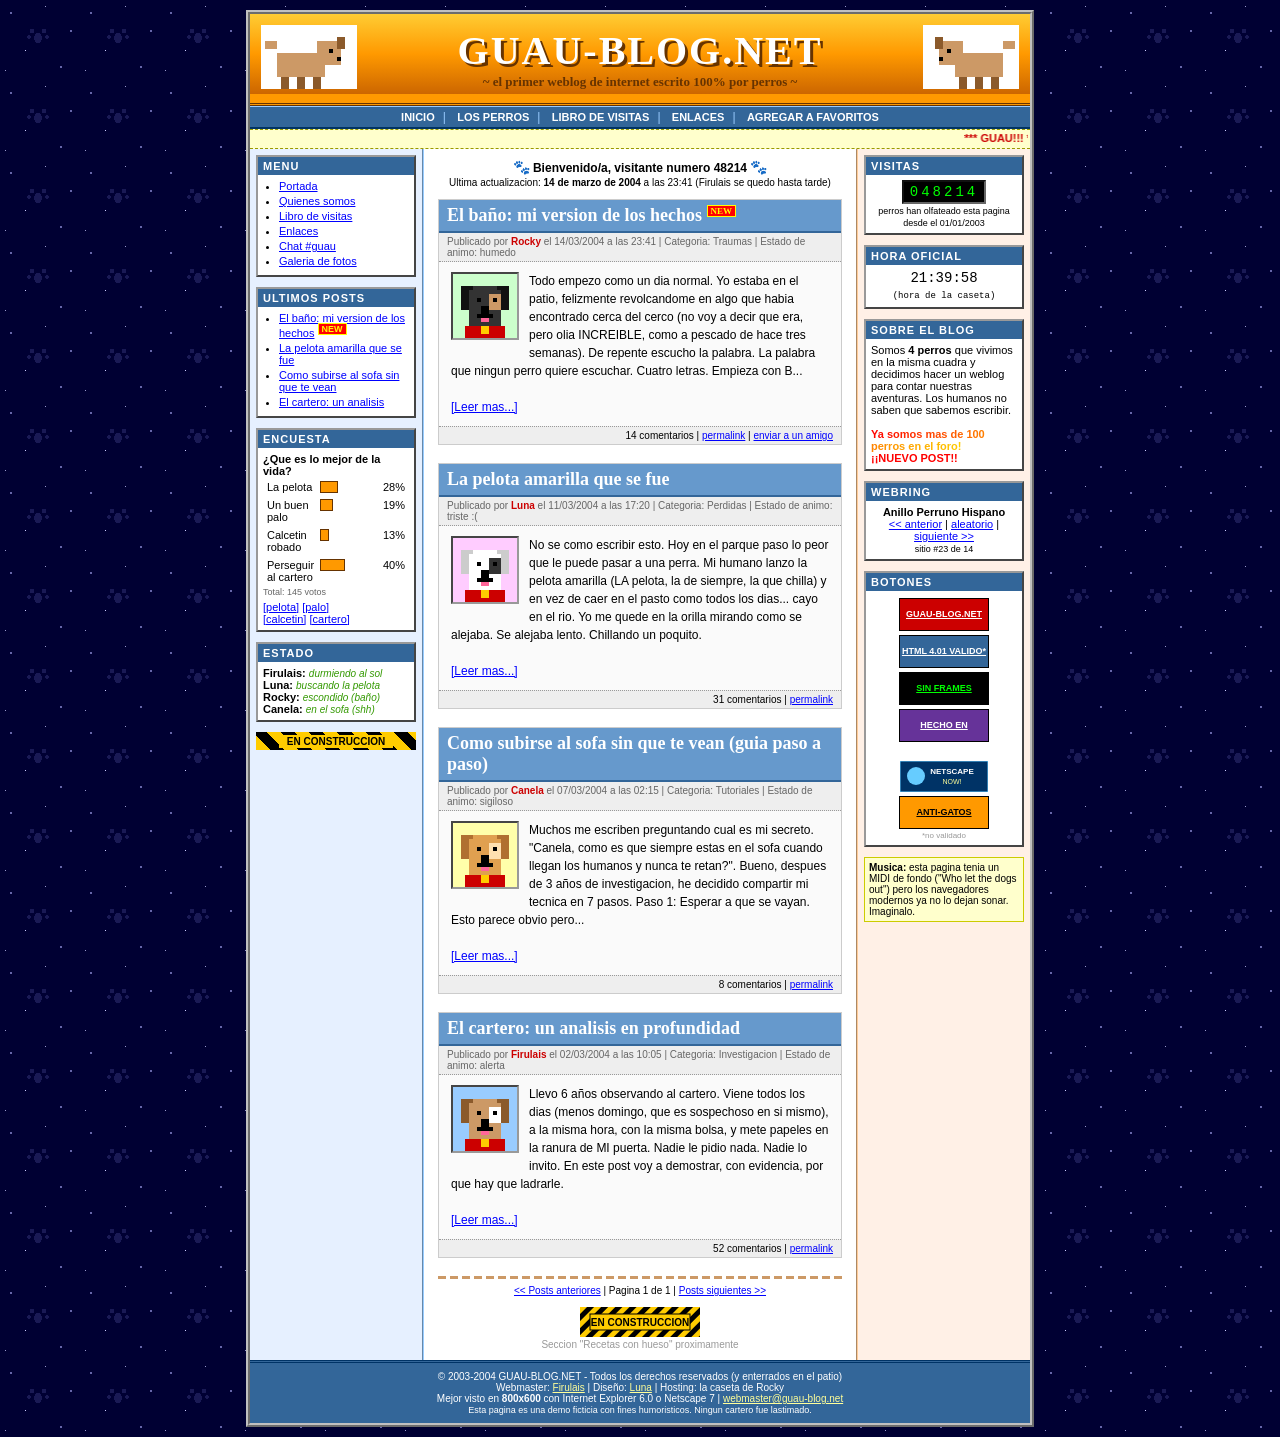
<file: index.html>
<!DOCTYPE html>
<html lang="es">
<head>
<meta charset="utf-8">
<meta name="viewport" content="width=device-width">
<meta name="description" content="GUAU-BLOG.NET - El primer blog de internet escrito 100% por perros. Diario, fotos, libro de visitas y mas!">
<meta name="keywords" content="perros, blog, guau, huesos, cartero, pelota, diario, mascotas, 2004">
<meta name="generator" content="Microsoft FrontPage 2003">
<title>Portada - GUAU-BLOG.NET</title>
<link rel="stylesheet" href="style.css" type="text/css">
<script src="script.js" type="text/javascript"></script>
</head>
<body>
<div id="marco">

  <div id="cabecera">
    <table width="100%"><tr>
      <td width="96"><img src="img/perro-cola.svg" width="96" height="64" alt="perro moviendo la cola"></td>
      <td align="center">
        <h1>GUAU-BLOG.NET</h1>
        <div class="lema">~ el primer weblog de internet escrito 100% por perros ~</div>
      </td>
      <td width="96" align="right"><img src="img/perro-cola.svg" width="96" height="64" alt="perro moviendo la cola" style="transform:scaleX(-1)"></td>
    </tr></table>
  </div>

  <div id="navbar">
    <a href="index.html">INICIO</a><span class="sep">|</span>
    <a href="perros.html">LOS PERROS</a><span class="sep">|</span>
    <a href="libro-visitas.html">LIBRO DE VISITAS</a><span class="sep">|</span>
    <a href="enlaces.html">ENLACES</a><span class="sep">|</span>
    <a href="#" onclick="favoritos();return false;">AGREGAR A FAVORITOS</a>
  </div>

  <div id="marquesina">
    <marquee scrollamount="4">*** GUAU!!! *** Bienvenidos a GUAU-BLOG.NET *** Ya somos 4 perros bloggeando *** NUEVO: Rocky cuenta su trauma con el baño *** Firma el libro de visitas o te muerdo (es broma) *** Esta pagina se ve mejor en 800x600 con Internet Explorer 6 *** Se busca: pelota amarilla perdida en el parque, recompensa 3 galletas ***</marquee>
  </div>

  <table class="layout"><tr>

    <td class="izq">
      <div class="caja">
        <h3>Menu</h3>
        <div class="cuerpo"><ul>
          <li><a href="index.html">Portada</a></li>
          <li><a href="perros.html">Quienes somos</a></li>
          <li><a href="libro-visitas.html">Libro de visitas</a></li>
          <li><a href="enlaces.html">Enlaces</a></li>
          <li><a href="#" onclick="alert('El chat IRC esta caido desde 2003, disculpen.');return false;">Chat #guau</a></li>
          <li><a href="#" onclick="alert('Fotos: pendiente, la camara digital cuesta 40.000 pesos.');return false;">Galeria de fotos</a></li>
        </ul></div>
      </div>

      <div class="caja">
        <h3>Ultimos posts</h3>
        <div class="cuerpo"><ul>
          <li><a href="posts/rocky-el-bano.html">El baño: mi version de los hechos</a> <span class="nuevo">NEW</span></li>
          <li><a href="posts/luna-la-pelota.html">La pelota amarilla que se fue</a></li>
          <li><a href="posts/canela-sofa.html">Como subirse al sofa sin que te vean</a></li>
          <li><a href="posts/firulais-cartero.html">El cartero: un analisis</a></li>
        </ul></div>
      </div>

      <div class="caja">
        <h3>Encuesta</h3>
        <div class="cuerpo">
          <b>¿Que es lo mejor de la vida?</b>
          <div id="resultados"></div>
          <div style="margin-top:4px">
            <a href="#" onclick="votar('pelota');return false;">[pelota]</a>
            <a href="#" onclick="votar('palo');return false;">[palo]</a><br>
            <a href="#" onclick="votar('calcetin');return false;">[calcetin]</a>
            <a href="#" onclick="votar('cartero');return false;">[cartero]</a>
          </div>
        </div>
      </div>

      <div class="caja">
        <h3>Estado</h3>
        <div class="cuerpo">
          <b>Firulais:</b> <span class="estado">durmiendo al sol</span><br>
          <b>Luna:</b> <span class="estado">buscando la pelota</span><br>
          <b>Rocky:</b> <span class="estado">escondido (baño)</span><br>
          <b>Canela:</b> <span class="estado">en el sofa (shh)</span>
        </div>
      </div>

      <div class="construccion"><span>EN CONSTRUCCION</span></div>
    </td>

    <td class="centro">
      <div style="text-align:center;margin-bottom:10px">
        <span class="huella">&#128062;</span> <b>Bienvenido/a, visitante numero <span id="num-visitante">?</span></b> <span class="huella">&#128062;</span><br>
        <span style="font-size:10px">Ultima actualizacion: <b>14 de marzo de 2004</b> a las 23:41 (Firulais se quedo hasta tarde)</span>
      </div>
      <script>window.addEventListener("load",function(){try{document.getElementById("num-visitante").innerHTML=localStorage.getItem("guau_visitas")||"48214"}catch(e){}});</script>

      <div class="entrada">
        <h2><a href="posts/rocky-el-bano.html">El baño: mi version de los hechos</a> <span class="nuevo">NEW</span></h2>
        <div class="meta">Publicado por <b>Rocky</b> el 14/03/2004 a las 23:41 | Categoria: Traumas | Estado de animo: humedo</div>
        <div class="texto">
          <img class="avatar" src="img/avatares/rocky.svg" alt="Rocky">
          Todo empezo como un dia normal. Yo estaba en el patio, felizmente revolcandome en algo que habia encontrado
          cerca del cerco (no voy a decir que era, pero olia INCREIBLE, como a pescado de hace tres semanas).
          De repente escucho la palabra. La palabra que ningun perro quiere escuchar. Cuatro letras. Empieza con B...
          <br><br>
          <a href="posts/rocky-el-bano.html">[Leer mas...]</a>
        </div>
        <div class="pie">14 comentarios | <a href="posts/rocky-el-bano.html">permalink</a> | <a href="#" onclick="alert('Enviado a tu amigo!! (no)');return false;">enviar a un amigo</a></div>
      </div>

      <div class="entrada">
        <h2><a href="posts/luna-la-pelota.html">La pelota amarilla que se fue</a></h2>
        <div class="meta">Publicado por <b>Luna</b> el 11/03/2004 a las 17:20 | Categoria: Perdidas | Estado de animo: triste :(</div>
        <div class="texto">
          <img class="avatar" src="img/avatares/luna.svg" alt="Luna">
          No se como escribir esto. Hoy en el parque paso lo peor que le puede pasar a una perra. Mi humano lanzo
          la pelota amarilla (LA pelota, la de siempre, la que chilla) y en vez de caer en el pasto como todos los dias...
          cayo en el rio. Yo me quede en la orilla mirando como se alejaba. Se alejaba lento. Chillando un poquito.
          <br><br>
          <a href="posts/luna-la-pelota.html">[Leer mas...]</a>
        </div>
        <div class="pie">31 comentarios | <a href="posts/luna-la-pelota.html">permalink</a></div>
      </div>

      <div class="entrada">
        <h2><a href="posts/canela-sofa.html">Como subirse al sofa sin que te vean (guia paso a paso)</a></h2>
        <div class="meta">Publicado por <b>Canela</b> el 07/03/2004 a las 02:15 | Categoria: Tutoriales | Estado de animo: sigiloso</div>
        <div class="texto">
          <img class="avatar" src="img/avatares/canela.svg" alt="Canela">
          Muchos me escriben preguntando cual es mi secreto. "Canela, como es que siempre estas en el sofa cuando
          llegan los humanos y nunca te retan?". Bueno, despues de 3 años de investigacion, he decidido compartir
          mi tecnica en 7 pasos. Paso 1: Esperar a que se vayan. Esto parece obvio pero...
          <br><br>
          <a href="posts/canela-sofa.html">[Leer mas...]</a>
        </div>
        <div class="pie">8 comentarios | <a href="posts/canela-sofa.html">permalink</a></div>
      </div>

      <div class="entrada">
        <h2><a href="posts/firulais-cartero.html">El cartero: un analisis en profundidad</a></h2>
        <div class="meta">Publicado por <b>Firulais</b> el 02/03/2004 a las 10:05 | Categoria: Investigacion | Estado de animo: alerta</div>
        <div class="texto">
          <img class="avatar" src="img/avatares/firulais.svg" alt="Firulais">
          Llevo 6 años observando al cartero. Viene todos los dias (menos domingo, que es sospechoso en si mismo),
          a la misma hora, con la misma bolsa, y mete papeles en la ranura de MI puerta. Nadie le pidio nada.
          Nadie lo invito. En este post voy a demostrar, con evidencia, por que hay que ladrarle.
          <br><br>
          <a href="posts/firulais-cartero.html">[Leer mas...]</a>
        </div>
        <div class="pie">52 comentarios | <a href="posts/firulais-cartero.html">permalink</a></div>
      </div>

      <hr class="perro">
      <div style="text-align:center;font-size:10px">
        <a href="#">&lt;&lt; Posts anteriores</a> | Pagina 1 de 1 | <a href="#" onclick="alert('No hay mas posts. Todavia.');return false;">Posts siguientes &gt;&gt;</a><br><br>
        <img src="img/construccion.svg" width="120" height="30" alt="En construccion"><br>
        <span style="color:#999">Seccion "Recetas con hueso" proximamente</span>
      </div>
    </td>

    <td class="der">
      <div class="caja">
        <h3>Visitas</h3>
        <div class="cuerpo" style="text-align:center">
          <span class="contador" id="contador">000000</span><br>
          <span style="font-size:9px">perros han olfateado esta pagina desde el 01/01/2003</span>
        </div>
      </div>

      <div class="caja">
        <h3>Hora oficial</h3>
        <div class="cuerpo" style="text-align:center;font-family:'Courier New';font-size:14px">
          <span id="reloj">00:00:00</span><br>
          <span style="font-size:9px">(hora de la caseta)</span>
        </div>
      </div>

      <div class="caja">
        <h3>Sobre el blog</h3>
        <div class="cuerpo">
          Somos <b>4 perros</b> que vivimos en la misma cuadra y decidimos hacer un weblog para contar nuestras aventuras.
          Los humanos no saben que sabemos escribir.<br><br>
          <span class="arcoiris">Ya somos mas de 100 perros en el foro!</span><br>
          <span class="parpadeo" style="color:red;font-weight:bold">¡¡NUEVO POST!!</span>
        </div>
      </div>

      <div class="caja">
        <h3>Webring</h3>
        <div class="cuerpo" style="text-align:center">
          <b>Anillo Perruno Hispano</b><br>
          <a href="#">&lt;&lt; anterior</a> | <a href="#">aleatorio</a> | <a href="#">siguiente &gt;&gt;</a><br>
          <span style="font-size:9px">sitio #23 de 14</span>
        </div>
      </div>

      <div class="caja">
        <h3>Botones</h3>
        <div class="cuerpo" style="text-align:center">
          <a class="boton88" href="#" style="background:#cc0000">GUAU-BLOG.NET</a><br>
          <a class="boton88" href="#" style="background:#336699">HTML 4.01 VALIDO*</a><br>
          <a class="boton88" href="#" style="background:#000000;color:#00ff00 !important">SIN FRAMES</a><br>
          <a class="boton88" href="#" style="background:#663399">HECHO EN NOTEPAD</a><br>
          <img src="img/netscape.svg" width="88" height="31" alt="Netscape Now!"><br>
          <a class="boton88" href="#" style="background:#ff9900;color:#000 !important">ANTI-GATOS</a>
          <div style="font-size:8px;color:#999">*no validado</div>
        </div>
      </div>

      <div class="nota-cd">
        <b>Musica:</b> esta pagina tenia un MIDI de fondo ("Who let the dogs out") pero los navegadores modernos ya no lo dejan sonar. Imaginalo.
      </div>
    </td>

  </tr></table>

  <div id="pie">
    &copy; 2003-2004 GUAU-BLOG.NET - Todos los derechos reservados (y enterrados en el patio)<br>
    Webmaster: <a href="perros.html#firulais">Firulais</a> | Diseño: <a href="perros.html#luna">Luna</a> | Hosting: la caseta de Rocky<br>
    Mejor visto en <b>800x600</b> con Internet Explorer 6.0 o Netscape 7 | <a href="#" onclick="alert('Nadie ha recibido nunca un email en esta direccion.');return false;">webmaster@guau-blog.net</a><br>
    <span style="font-size:9px">Esta pagina es una demo ficticia con fines humoristicos. Ningun cartero fue lastimado.</span>
  </div>

</div>
</body>
</html>
</file>
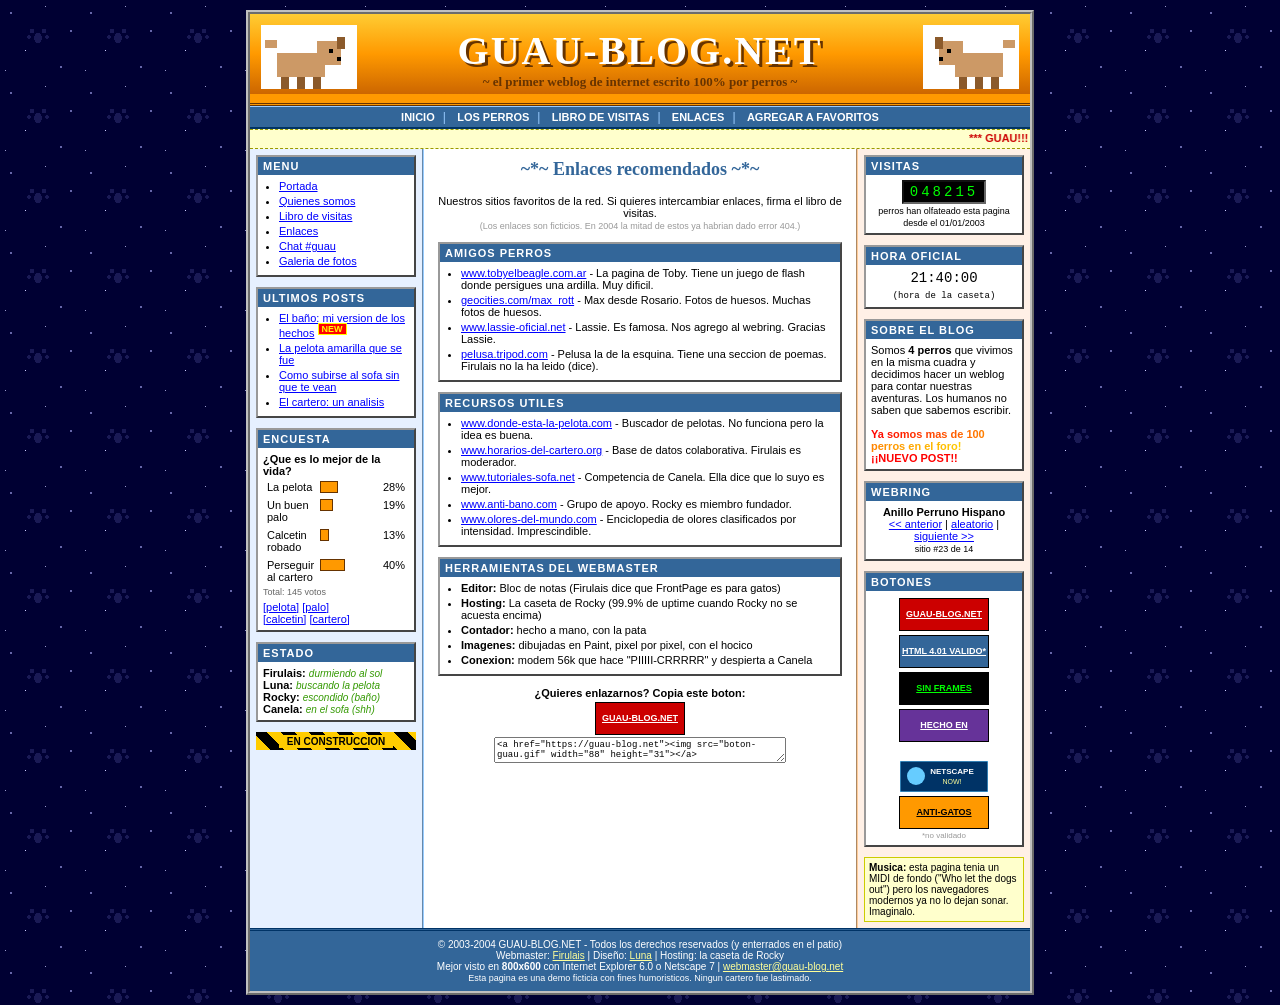
<file: enlaces.html>
<!DOCTYPE html>
<html lang="es">
<head>
<meta charset="utf-8">
<meta name="viewport" content="width=device-width">
<meta name="description" content="GUAU-BLOG.NET - El primer blog de internet escrito 100% por perros. Diario, fotos, libro de visitas y mas!">
<meta name="keywords" content="perros, blog, guau, huesos, cartero, pelota, diario, mascotas, 2004">
<meta name="generator" content="Microsoft FrontPage 2003">
<title>Enlaces - GUAU-BLOG.NET</title>
<link rel="stylesheet" href="style.css" type="text/css">
<script src="script.js" type="text/javascript"></script>
</head>
<body>
<div id="marco">

  <div id="cabecera">
    <table width="100%"><tr>
      <td width="96"><img src="img/perro-cola.svg" width="96" height="64" alt="perro moviendo la cola"></td>
      <td align="center">
        <h1>GUAU-BLOG.NET</h1>
        <div class="lema">~ el primer weblog de internet escrito 100% por perros ~</div>
      </td>
      <td width="96" align="right"><img src="img/perro-cola.svg" width="96" height="64" alt="perro moviendo la cola" style="transform:scaleX(-1)"></td>
    </tr></table>
  </div>

  <div id="navbar">
    <a href="index.html">INICIO</a><span class="sep">|</span>
    <a href="perros.html">LOS PERROS</a><span class="sep">|</span>
    <a href="libro-visitas.html">LIBRO DE VISITAS</a><span class="sep">|</span>
    <a href="enlaces.html">ENLACES</a><span class="sep">|</span>
    <a href="#" onclick="favoritos();return false;">AGREGAR A FAVORITOS</a>
  </div>

  <div id="marquesina">
    <marquee scrollamount="4">*** GUAU!!! *** Bienvenidos a GUAU-BLOG.NET *** Ya somos 4 perros bloggeando *** NUEVO: Rocky cuenta su trauma con el baño *** Firma el libro de visitas o te muerdo (es broma) *** Esta pagina se ve mejor en 800x600 con Internet Explorer 6 *** Se busca: pelota amarilla perdida en el parque, recompensa 3 galletas ***</marquee>
  </div>

  <table class="layout"><tr>

    <td class="izq">
      <div class="caja">
        <h3>Menu</h3>
        <div class="cuerpo"><ul>
          <li><a href="index.html">Portada</a></li>
          <li><a href="perros.html">Quienes somos</a></li>
          <li><a href="libro-visitas.html">Libro de visitas</a></li>
          <li><a href="enlaces.html">Enlaces</a></li>
          <li><a href="#" onclick="alert('El chat IRC esta caido desde 2003, disculpen.');return false;">Chat #guau</a></li>
          <li><a href="#" onclick="alert('Fotos: pendiente, la camara digital cuesta 40.000 pesos.');return false;">Galeria de fotos</a></li>
        </ul></div>
      </div>

      <div class="caja">
        <h3>Ultimos posts</h3>
        <div class="cuerpo"><ul>
          <li><a href="posts/rocky-el-bano.html">El baño: mi version de los hechos</a> <span class="nuevo">NEW</span></li>
          <li><a href="posts/luna-la-pelota.html">La pelota amarilla que se fue</a></li>
          <li><a href="posts/canela-sofa.html">Como subirse al sofa sin que te vean</a></li>
          <li><a href="posts/firulais-cartero.html">El cartero: un analisis</a></li>
        </ul></div>
      </div>

      <div class="caja">
        <h3>Encuesta</h3>
        <div class="cuerpo">
          <b>¿Que es lo mejor de la vida?</b>
          <div id="resultados"></div>
          <div style="margin-top:4px">
            <a href="#" onclick="votar('pelota');return false;">[pelota]</a>
            <a href="#" onclick="votar('palo');return false;">[palo]</a><br>
            <a href="#" onclick="votar('calcetin');return false;">[calcetin]</a>
            <a href="#" onclick="votar('cartero');return false;">[cartero]</a>
          </div>
        </div>
      </div>

      <div class="caja">
        <h3>Estado</h3>
        <div class="cuerpo">
          <b>Firulais:</b> <span class="estado">durmiendo al sol</span><br>
          <b>Luna:</b> <span class="estado">buscando la pelota</span><br>
          <b>Rocky:</b> <span class="estado">escondido (baño)</span><br>
          <b>Canela:</b> <span class="estado">en el sofa (shh)</span>
        </div>
      </div>

      <div class="construccion"><span>EN CONSTRUCCION</span></div>
    </td>

    <td class="centro">
      <h2 style="font-family:'Comic Sans MS',cursive;color:#336699;text-align:center;margin-top:0">~*~ Enlaces recomendados ~*~</h2>
      <p style="font-size:11px;text-align:center">Nuestros sitios favoritos de la red. Si quieres intercambiar enlaces, firma el libro de visitas.<br>
      <span style="font-size:9px;color:#999">(Los enlaces son ficticios. En 2004 la mitad de estos ya habrian dado error 404.)</span></p>
      <div class="caja">
        <h3>Amigos perros</h3>
        <div class="cuerpo"><ul>
          <li><a href="#">www.tobyelbeagle.com.ar</a> - La pagina de Toby. Tiene un juego de flash donde persigues una ardilla. Muy dificil.</li>
          <li><a href="#">geocities.com/max_rott</a> - Max desde Rosario. Fotos de huesos. Muchas fotos de huesos.</li>
          <li><a href="#">www.lassie-oficial.net</a> - Lassie. Es famosa. Nos agrego al webring. Gracias Lassie.</li>
          <li><a href="#">pelusa.tripod.com</a> - Pelusa la de la esquina. Tiene una seccion de poemas. Firulais no la ha leido (dice).</li>
        </ul></div>
      </div>
      <div class="caja">
        <h3>Recursos utiles</h3>
        <div class="cuerpo"><ul>
          <li><a href="#">www.donde-esta-la-pelota.com</a> - Buscador de pelotas. No funciona pero la idea es buena.</li>
          <li><a href="#">www.horarios-del-cartero.org</a> - Base de datos colaborativa. Firulais es moderador.</li>
          <li><a href="#">www.tutoriales-sofa.net</a> - Competencia de Canela. Ella dice que lo suyo es mejor.</li>
          <li><a href="#">www.anti-bano.com</a> - Grupo de apoyo. Rocky es miembro fundador.</li>
          <li><a href="#">www.olores-del-mundo.com</a> - Enciclopedia de olores clasificados por intensidad. Imprescindible.</li>
        </ul></div>
      </div>
      <div class="caja">
        <h3>Herramientas del webmaster</h3>
        <div class="cuerpo"><ul>
          <li><b>Editor:</b> Bloc de notas (Firulais dice que FrontPage es para gatos)</li>
          <li><b>Hosting:</b> La caseta de Rocky (99.9% de uptime cuando Rocky no se acuesta encima)</li>
          <li><b>Contador:</b> hecho a mano, con la pata</li>
          <li><b>Imagenes:</b> dibujadas en Paint, pixel por pixel, con el hocico</li>
          <li><b>Conexion:</b> modem 56k que hace "PIIIII-CRRRRR" y despierta a Canela</li>
        </ul></div>
      </div>
      <div style="text-align:center;margin-top:10px">
        <b style="font-size:11px">¿Quieres enlazarnos? Copia este boton:</b><br>
        <a class="boton88" href="#" style="background:#cc0000">GUAU-BLOG.NET</a><br>
        <textarea readonly rows="2" cols="50" style="font-size:9px">&lt;a href="https://guau-blog.net"&gt;&lt;img src="boton-guau.gif" width="88" height="31"&gt;&lt;/a&gt;</textarea>
      </div>
    </td>

    <td class="der">
      <div class="caja">
        <h3>Visitas</h3>
        <div class="cuerpo" style="text-align:center">
          <span class="contador" id="contador">000000</span><br>
          <span style="font-size:9px">perros han olfateado esta pagina desde el 01/01/2003</span>
        </div>
      </div>

      <div class="caja">
        <h3>Hora oficial</h3>
        <div class="cuerpo" style="text-align:center;font-family:'Courier New';font-size:14px">
          <span id="reloj">00:00:00</span><br>
          <span style="font-size:9px">(hora de la caseta)</span>
        </div>
      </div>

      <div class="caja">
        <h3>Sobre el blog</h3>
        <div class="cuerpo">
          Somos <b>4 perros</b> que vivimos en la misma cuadra y decidimos hacer un weblog para contar nuestras aventuras.
          Los humanos no saben que sabemos escribir.<br><br>
          <span class="arcoiris">Ya somos mas de 100 perros en el foro!</span><br>
          <span class="parpadeo" style="color:red;font-weight:bold">¡¡NUEVO POST!!</span>
        </div>
      </div>

      <div class="caja">
        <h3>Webring</h3>
        <div class="cuerpo" style="text-align:center">
          <b>Anillo Perruno Hispano</b><br>
          <a href="#">&lt;&lt; anterior</a> | <a href="#">aleatorio</a> | <a href="#">siguiente &gt;&gt;</a><br>
          <span style="font-size:9px">sitio #23 de 14</span>
        </div>
      </div>

      <div class="caja">
        <h3>Botones</h3>
        <div class="cuerpo" style="text-align:center">
          <a class="boton88" href="#" style="background:#cc0000">GUAU-BLOG.NET</a><br>
          <a class="boton88" href="#" style="background:#336699">HTML 4.01 VALIDO*</a><br>
          <a class="boton88" href="#" style="background:#000000;color:#00ff00 !important">SIN FRAMES</a><br>
          <a class="boton88" href="#" style="background:#663399">HECHO EN NOTEPAD</a><br>
          <img src="img/netscape.svg" width="88" height="31" alt="Netscape Now!"><br>
          <a class="boton88" href="#" style="background:#ff9900;color:#000 !important">ANTI-GATOS</a>
          <div style="font-size:8px;color:#999">*no validado</div>
        </div>
      </div>

      <div class="nota-cd">
        <b>Musica:</b> esta pagina tenia un MIDI de fondo ("Who let the dogs out") pero los navegadores modernos ya no lo dejan sonar. Imaginalo.
      </div>
    </td>

  </tr></table>

  <div id="pie">
    &copy; 2003-2004 GUAU-BLOG.NET - Todos los derechos reservados (y enterrados en el patio)<br>
    Webmaster: <a href="perros.html#firulais">Firulais</a> | Diseño: <a href="perros.html#luna">Luna</a> | Hosting: la caseta de Rocky<br>
    Mejor visto en <b>800x600</b> con Internet Explorer 6.0 o Netscape 7 | <a href="#" onclick="alert('Nadie ha recibido nunca un email en esta direccion.');return false;">webmaster@guau-blog.net</a><br>
    <span style="font-size:9px">Esta pagina es una demo ficticia con fines humoristicos. Ningun cartero fue lastimado.</span>
  </div>

</div>
</body>
</html>
</file>
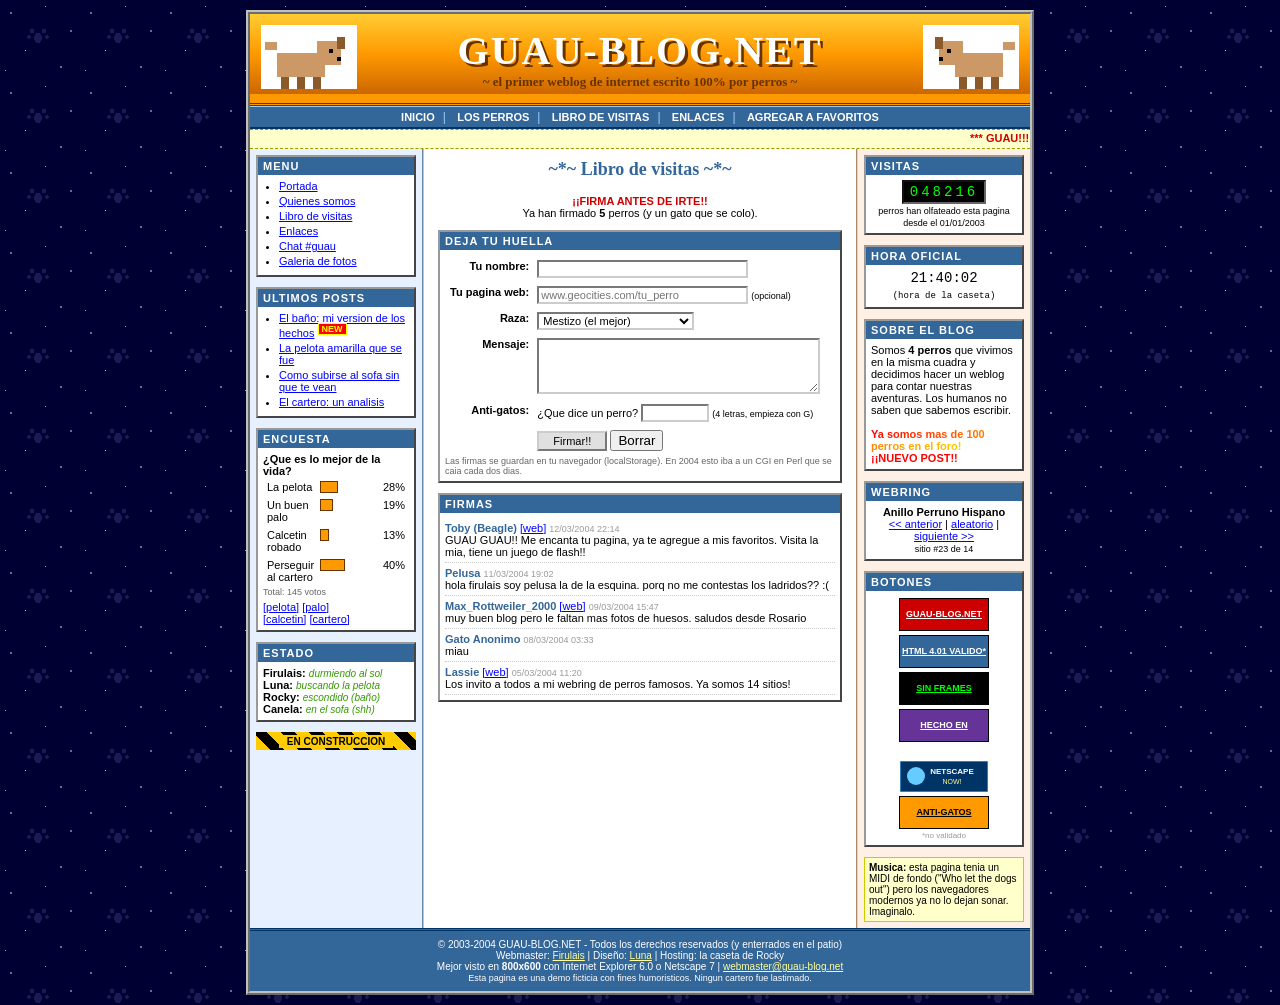
<file: libro-visitas.html>
<!DOCTYPE html>
<html lang="es">
<head>
<meta charset="utf-8">
<meta name="viewport" content="width=device-width">
<meta name="description" content="GUAU-BLOG.NET - El primer blog de internet escrito 100% por perros. Diario, fotos, libro de visitas y mas!">
<meta name="keywords" content="perros, blog, guau, huesos, cartero, pelota, diario, mascotas, 2004">
<meta name="generator" content="Microsoft FrontPage 2003">
<title>Libro de visitas - GUAU-BLOG.NET</title>
<link rel="stylesheet" href="style.css" type="text/css">
<script src="script.js" type="text/javascript"></script>
</head>
<body>
<div id="marco">

  <div id="cabecera">
    <table width="100%"><tr>
      <td width="96"><img src="img/perro-cola.svg" width="96" height="64" alt="perro moviendo la cola"></td>
      <td align="center">
        <h1>GUAU-BLOG.NET</h1>
        <div class="lema">~ el primer weblog de internet escrito 100% por perros ~</div>
      </td>
      <td width="96" align="right"><img src="img/perro-cola.svg" width="96" height="64" alt="perro moviendo la cola" style="transform:scaleX(-1)"></td>
    </tr></table>
  </div>

  <div id="navbar">
    <a href="index.html">INICIO</a><span class="sep">|</span>
    <a href="perros.html">LOS PERROS</a><span class="sep">|</span>
    <a href="libro-visitas.html">LIBRO DE VISITAS</a><span class="sep">|</span>
    <a href="enlaces.html">ENLACES</a><span class="sep">|</span>
    <a href="#" onclick="favoritos();return false;">AGREGAR A FAVORITOS</a>
  </div>

  <div id="marquesina">
    <marquee scrollamount="4">*** GUAU!!! *** Bienvenidos a GUAU-BLOG.NET *** Ya somos 4 perros bloggeando *** NUEVO: Rocky cuenta su trauma con el baño *** Firma el libro de visitas o te muerdo (es broma) *** Esta pagina se ve mejor en 800x600 con Internet Explorer 6 *** Se busca: pelota amarilla perdida en el parque, recompensa 3 galletas ***</marquee>
  </div>

  <table class="layout"><tr>

    <td class="izq">
      <div class="caja">
        <h3>Menu</h3>
        <div class="cuerpo"><ul>
          <li><a href="index.html">Portada</a></li>
          <li><a href="perros.html">Quienes somos</a></li>
          <li><a href="libro-visitas.html">Libro de visitas</a></li>
          <li><a href="enlaces.html">Enlaces</a></li>
          <li><a href="#" onclick="alert('El chat IRC esta caido desde 2003, disculpen.');return false;">Chat #guau</a></li>
          <li><a href="#" onclick="alert('Fotos: pendiente, la camara digital cuesta 40.000 pesos.');return false;">Galeria de fotos</a></li>
        </ul></div>
      </div>

      <div class="caja">
        <h3>Ultimos posts</h3>
        <div class="cuerpo"><ul>
          <li><a href="posts/rocky-el-bano.html">El baño: mi version de los hechos</a> <span class="nuevo">NEW</span></li>
          <li><a href="posts/luna-la-pelota.html">La pelota amarilla que se fue</a></li>
          <li><a href="posts/canela-sofa.html">Como subirse al sofa sin que te vean</a></li>
          <li><a href="posts/firulais-cartero.html">El cartero: un analisis</a></li>
        </ul></div>
      </div>

      <div class="caja">
        <h3>Encuesta</h3>
        <div class="cuerpo">
          <b>¿Que es lo mejor de la vida?</b>
          <div id="resultados"></div>
          <div style="margin-top:4px">
            <a href="#" onclick="votar('pelota');return false;">[pelota]</a>
            <a href="#" onclick="votar('palo');return false;">[palo]</a><br>
            <a href="#" onclick="votar('calcetin');return false;">[calcetin]</a>
            <a href="#" onclick="votar('cartero');return false;">[cartero]</a>
          </div>
        </div>
      </div>

      <div class="caja">
        <h3>Estado</h3>
        <div class="cuerpo">
          <b>Firulais:</b> <span class="estado">durmiendo al sol</span><br>
          <b>Luna:</b> <span class="estado">buscando la pelota</span><br>
          <b>Rocky:</b> <span class="estado">escondido (baño)</span><br>
          <b>Canela:</b> <span class="estado">en el sofa (shh)</span>
        </div>
      </div>

      <div class="construccion"><span>EN CONSTRUCCION</span></div>
    </td>

    <td class="centro">
      <h2 style="font-family:'Comic Sans MS',cursive;color:#336699;text-align:center;margin-top:0">~*~ Libro de visitas ~*~</h2>
      <p style="text-align:center;font-size:11px">
        <span class="parpadeo" style="color:#c00;font-weight:bold">¡¡FIRMA ANTES DE IRTE!!</span><br>
        Ya han firmado <b id="num-firmas">?</b> perros (y un gato que se colo).
      </p>
      <div class="caja">
        <h3>Deja tu huella</h3>
        <div class="cuerpo">
          <form class="retro" onsubmit="return firmar(this)">
            <table cellpadding="3" style="font-size:11px">
              <tr><td align="right"><b>Tu nombre:</b></td><td><input type="text" name="nombre" size="30" maxlength="40"></td></tr>
              <tr><td align="right"><b>Tu pagina web:</b></td><td><input type="text" name="web" size="30" placeholder="www.geocities.com/tu_perro"> <span style="font-size:9px">(opcional)</span></td></tr>
              <tr><td align="right"><b>Raza:</b></td><td>
                <select name="raza">
                  <option>Mestizo (el mejor)</option><option>Labrador</option><option>Pastor Aleman</option><option>Beagle</option>
                  <option>Salchicha</option><option>Caniche</option><option>Chihuahua (ruidoso)</option><option>Otra</option><option>No soy perro (sospechoso)</option>
                </select>
              </td></tr>
              <tr><td align="right" valign="top"><b>Mensaje:</b></td><td><textarea name="mensaje" rows="4" cols="40" maxlength="300"></textarea></td></tr>
              <tr><td align="right"><b>Anti-gatos:</b></td><td>¿Que dice un perro? <input type="text" name="captcha" size="8"> <span style="font-size:9px">(4 letras, empieza con G)</span></td></tr>
              <tr><td></td><td><input type="submit" value="  Firmar!!  "> <input type="reset" value="Borrar"></td></tr>
            </table>
          </form>
          <div style="font-size:9px;color:#666">Las firmas se guardan en tu navegador (localStorage). En 2004 esto iba a un CGI en Perl que se caia cada dos dias.</div>
        </div>
      </div>
      <div class="caja">
        <h3>Firmas</h3>
        <div class="cuerpo" id="firmas">Cargando firmas...</div>
      </div>
    </td>

    <td class="der">
      <div class="caja">
        <h3>Visitas</h3>
        <div class="cuerpo" style="text-align:center">
          <span class="contador" id="contador">000000</span><br>
          <span style="font-size:9px">perros han olfateado esta pagina desde el 01/01/2003</span>
        </div>
      </div>

      <div class="caja">
        <h3>Hora oficial</h3>
        <div class="cuerpo" style="text-align:center;font-family:'Courier New';font-size:14px">
          <span id="reloj">00:00:00</span><br>
          <span style="font-size:9px">(hora de la caseta)</span>
        </div>
      </div>

      <div class="caja">
        <h3>Sobre el blog</h3>
        <div class="cuerpo">
          Somos <b>4 perros</b> que vivimos en la misma cuadra y decidimos hacer un weblog para contar nuestras aventuras.
          Los humanos no saben que sabemos escribir.<br><br>
          <span class="arcoiris">Ya somos mas de 100 perros en el foro!</span><br>
          <span class="parpadeo" style="color:red;font-weight:bold">¡¡NUEVO POST!!</span>
        </div>
      </div>

      <div class="caja">
        <h3>Webring</h3>
        <div class="cuerpo" style="text-align:center">
          <b>Anillo Perruno Hispano</b><br>
          <a href="#">&lt;&lt; anterior</a> | <a href="#">aleatorio</a> | <a href="#">siguiente &gt;&gt;</a><br>
          <span style="font-size:9px">sitio #23 de 14</span>
        </div>
      </div>

      <div class="caja">
        <h3>Botones</h3>
        <div class="cuerpo" style="text-align:center">
          <a class="boton88" href="#" style="background:#cc0000">GUAU-BLOG.NET</a><br>
          <a class="boton88" href="#" style="background:#336699">HTML 4.01 VALIDO*</a><br>
          <a class="boton88" href="#" style="background:#000000;color:#00ff00 !important">SIN FRAMES</a><br>
          <a class="boton88" href="#" style="background:#663399">HECHO EN NOTEPAD</a><br>
          <img src="img/netscape.svg" width="88" height="31" alt="Netscape Now!"><br>
          <a class="boton88" href="#" style="background:#ff9900;color:#000 !important">ANTI-GATOS</a>
          <div style="font-size:8px;color:#999">*no validado</div>
        </div>
      </div>

      <div class="nota-cd">
        <b>Musica:</b> esta pagina tenia un MIDI de fondo ("Who let the dogs out") pero los navegadores modernos ya no lo dejan sonar. Imaginalo.
      </div>
    </td>

  </tr></table>

  <div id="pie">
    &copy; 2003-2004 GUAU-BLOG.NET - Todos los derechos reservados (y enterrados en el patio)<br>
    Webmaster: <a href="perros.html#firulais">Firulais</a> | Diseño: <a href="perros.html#luna">Luna</a> | Hosting: la caseta de Rocky<br>
    Mejor visto en <b>800x600</b> con Internet Explorer 6.0 o Netscape 7 | <a href="#" onclick="alert('Nadie ha recibido nunca un email en esta direccion.');return false;">webmaster@guau-blog.net</a><br>
    <span style="font-size:9px">Esta pagina es una demo ficticia con fines humoristicos. Ningun cartero fue lastimado.</span>
  </div>

</div>
</body>
</html>
</file>
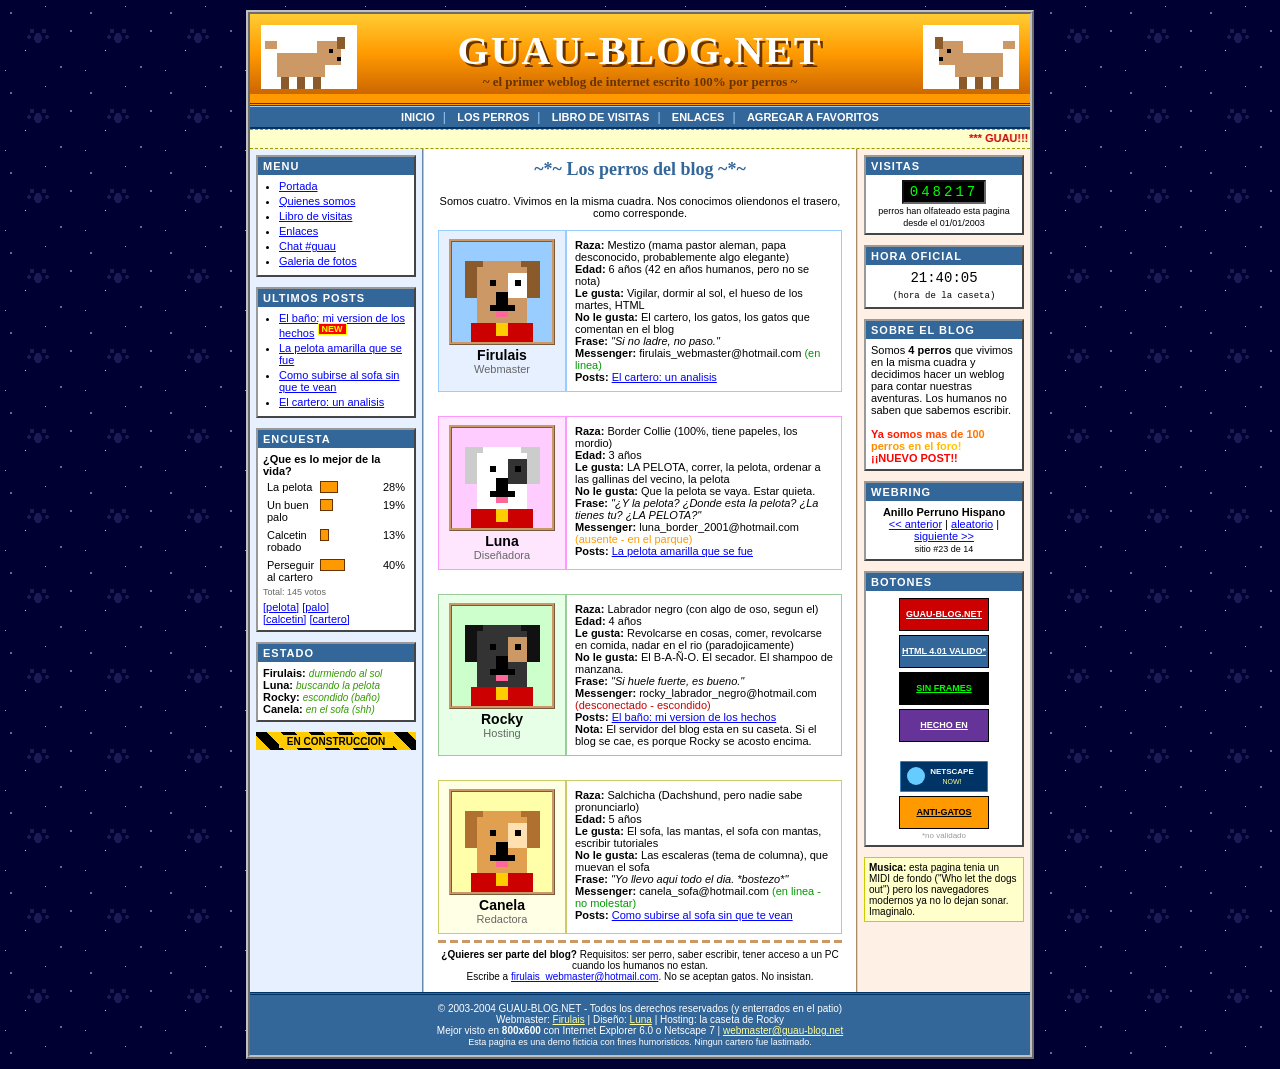
<file: perros.html>
<!DOCTYPE html>
<html lang="es">
<head>
<meta charset="utf-8">
<meta name="viewport" content="width=device-width">
<meta name="description" content="GUAU-BLOG.NET - El primer blog de internet escrito 100% por perros. Diario, fotos, libro de visitas y mas!">
<meta name="keywords" content="perros, blog, guau, huesos, cartero, pelota, diario, mascotas, 2004">
<meta name="generator" content="Microsoft FrontPage 2003">
<title>Los perros - GUAU-BLOG.NET</title>
<link rel="stylesheet" href="style.css" type="text/css">
<script src="script.js" type="text/javascript"></script>
</head>
<body>
<div id="marco">

  <div id="cabecera">
    <table width="100%"><tr>
      <td width="96"><img src="img/perro-cola.svg" width="96" height="64" alt="perro moviendo la cola"></td>
      <td align="center">
        <h1>GUAU-BLOG.NET</h1>
        <div class="lema">~ el primer weblog de internet escrito 100% por perros ~</div>
      </td>
      <td width="96" align="right"><img src="img/perro-cola.svg" width="96" height="64" alt="perro moviendo la cola" style="transform:scaleX(-1)"></td>
    </tr></table>
  </div>

  <div id="navbar">
    <a href="index.html">INICIO</a><span class="sep">|</span>
    <a href="perros.html">LOS PERROS</a><span class="sep">|</span>
    <a href="libro-visitas.html">LIBRO DE VISITAS</a><span class="sep">|</span>
    <a href="enlaces.html">ENLACES</a><span class="sep">|</span>
    <a href="#" onclick="favoritos();return false;">AGREGAR A FAVORITOS</a>
  </div>

  <div id="marquesina">
    <marquee scrollamount="4">*** GUAU!!! *** Bienvenidos a GUAU-BLOG.NET *** Ya somos 4 perros bloggeando *** NUEVO: Rocky cuenta su trauma con el baño *** Firma el libro de visitas o te muerdo (es broma) *** Esta pagina se ve mejor en 800x600 con Internet Explorer 6 *** Se busca: pelota amarilla perdida en el parque, recompensa 3 galletas ***</marquee>
  </div>

  <table class="layout"><tr>

    <td class="izq">
      <div class="caja">
        <h3>Menu</h3>
        <div class="cuerpo"><ul>
          <li><a href="index.html">Portada</a></li>
          <li><a href="perros.html">Quienes somos</a></li>
          <li><a href="libro-visitas.html">Libro de visitas</a></li>
          <li><a href="enlaces.html">Enlaces</a></li>
          <li><a href="#" onclick="alert('El chat IRC esta caido desde 2003, disculpen.');return false;">Chat #guau</a></li>
          <li><a href="#" onclick="alert('Fotos: pendiente, la camara digital cuesta 40.000 pesos.');return false;">Galeria de fotos</a></li>
        </ul></div>
      </div>

      <div class="caja">
        <h3>Ultimos posts</h3>
        <div class="cuerpo"><ul>
          <li><a href="posts/rocky-el-bano.html">El baño: mi version de los hechos</a> <span class="nuevo">NEW</span></li>
          <li><a href="posts/luna-la-pelota.html">La pelota amarilla que se fue</a></li>
          <li><a href="posts/canela-sofa.html">Como subirse al sofa sin que te vean</a></li>
          <li><a href="posts/firulais-cartero.html">El cartero: un analisis</a></li>
        </ul></div>
      </div>

      <div class="caja">
        <h3>Encuesta</h3>
        <div class="cuerpo">
          <b>¿Que es lo mejor de la vida?</b>
          <div id="resultados"></div>
          <div style="margin-top:4px">
            <a href="#" onclick="votar('pelota');return false;">[pelota]</a>
            <a href="#" onclick="votar('palo');return false;">[palo]</a><br>
            <a href="#" onclick="votar('calcetin');return false;">[calcetin]</a>
            <a href="#" onclick="votar('cartero');return false;">[cartero]</a>
          </div>
        </div>
      </div>

      <div class="caja">
        <h3>Estado</h3>
        <div class="cuerpo">
          <b>Firulais:</b> <span class="estado">durmiendo al sol</span><br>
          <b>Luna:</b> <span class="estado">buscando la pelota</span><br>
          <b>Rocky:</b> <span class="estado">escondido (baño)</span><br>
          <b>Canela:</b> <span class="estado">en el sofa (shh)</span>
        </div>
      </div>

      <div class="construccion"><span>EN CONSTRUCCION</span></div>
    </td>

    <td class="centro">
      <h2 style="font-family:'Comic Sans MS',cursive;color:#336699;text-align:center;margin-top:0">~*~ Los perros del blog ~*~</h2>
      <p style="text-align:center;font-size:11px">Somos cuatro. Vivimos en la misma cuadra. Nos conocimos oliendonos el trasero, como corresponde.</p>
      <table width="100%" cellpadding="8" cellspacing="0" style="font-size:11px">
        <tr id="firulais">
          <td width="110" align="center" valign="top" style="background:#e6f0ff;border:1px solid #99ccff">
            <img class="avatar-grande" src="img/avatares/firulais.svg" alt="Firulais"><br>
            <b style="font-size:14px">Firulais</b><br><span style="color:#666">Webmaster</span>
          </td>
          <td valign="top" style="border:1px solid #99ccff">
            <b>Raza:</b> Mestizo (mama pastor aleman, papa desconocido, probablemente algo elegante)<br>
            <b>Edad:</b> 6 años (42 en años humanos, pero no se nota)<br>
            <b>Le gusta:</b> Vigilar, dormir al sol, el hueso de los martes, HTML<br>
            <b>No le gusta:</b> El cartero, los gatos, los gatos que comentan en el blog<br>
            <b>Frase:</b> <i>"Si no ladre, no paso."</i><br>
            <b>Messenger:</b> firulais_webmaster@hotmail.com <span style="color:#090">(en linea)</span><br>
            <b>Posts:</b> <a href="posts/firulais-cartero.html">El cartero: un analisis</a>
          </td>
        </tr>
        <tr><td colspan="2" height="8"></td></tr>
        <tr id="luna">
          <td width="110" align="center" valign="top" style="background:#ffe6ff;border:1px solid #ff99ff">
            <img class="avatar-grande" src="img/avatares/luna.svg" alt="Luna"><br>
            <b style="font-size:14px">Luna</b><br><span style="color:#666">Diseñadora</span>
          </td>
          <td valign="top" style="border:1px solid #ff99ff">
            <b>Raza:</b> Border Collie (100%, tiene papeles, los mordio)<br>
            <b>Edad:</b> 3 años<br>
            <b>Le gusta:</b> LA PELOTA, correr, la pelota, ordenar a las gallinas del vecino, la pelota<br>
            <b>No le gusta:</b> Que la pelota se vaya. Estar quieta.<br>
            <b>Frase:</b> <i>"¿Y la pelota? ¿Donde esta la pelota? ¿La tienes tu? ¿LA PELOTA?"</i><br>
            <b>Messenger:</b> luna_border_2001@hotmail.com <span style="color:#f90">(ausente - en el parque)</span><br>
            <b>Posts:</b> <a href="posts/luna-la-pelota.html">La pelota amarilla que se fue</a>
          </td>
        </tr>
        <tr><td colspan="2" height="8"></td></tr>
        <tr id="rocky">
          <td width="110" align="center" valign="top" style="background:#e6ffe6;border:1px solid #99cc99">
            <img class="avatar-grande" src="img/avatares/rocky.svg" alt="Rocky"><br>
            <b style="font-size:14px">Rocky</b><br><span style="color:#666">Hosting</span>
          </td>
          <td valign="top" style="border:1px solid #99cc99">
            <b>Raza:</b> Labrador negro (con algo de oso, segun el)<br>
            <b>Edad:</b> 4 años<br>
            <b>Le gusta:</b> Revolcarse en cosas, comer, revolcarse en comida, nadar en el rio (paradojicamente)<br>
            <b>No le gusta:</b> El B-A-Ñ-O. El secador. El shampoo de manzana.<br>
            <b>Frase:</b> <i>"Si huele fuerte, es bueno."</i><br>
            <b>Messenger:</b> rocky_labrador_negro@hotmail.com <span style="color:#c00">(desconectado - escondido)</span><br>
            <b>Posts:</b> <a href="posts/rocky-el-bano.html">El baño: mi version de los hechos</a><br>
            <b>Nota:</b> El servidor del blog esta en su caseta. Si el blog se cae, es porque Rocky se acosto encima.
          </td>
        </tr>
        <tr><td colspan="2" height="8"></td></tr>
        <tr id="canela">
          <td width="110" align="center" valign="top" style="background:#ffffe6;border:1px solid #cccc66">
            <img class="avatar-grande" src="img/avatares/canela.svg" alt="Canela"><br>
            <b style="font-size:14px">Canela</b><br><span style="color:#666">Redactora</span>
          </td>
          <td valign="top" style="border:1px solid #cccc66">
            <b>Raza:</b> Salchicha (Dachshund, pero nadie sabe pronunciarlo)<br>
            <b>Edad:</b> 5 años<br>
            <b>Le gusta:</b> El sofa, las mantas, el sofa con mantas, escribir tutoriales<br>
            <b>No le gusta:</b> Las escaleras (tema de columna), que muevan el sofa<br>
            <b>Frase:</b> <i>"Yo llevo aqui todo el dia. *bostezo*"</i><br>
            <b>Messenger:</b> canela_sofa@hotmail.com <span style="color:#090">(en linea - no molestar)</span><br>
            <b>Posts:</b> <a href="posts/canela-sofa.html">Como subirse al sofa sin que te vean</a>
          </td>
        </tr>
      </table>
      <hr class="perro">
      <div style="text-align:center;font-size:10px">
        <b>¿Quieres ser parte del blog?</b> Requisitos: ser perro, saber escribir, tener acceso a un PC cuando los humanos no estan.<br>
        Escribe a <a href="#" onclick="alert('Buzon lleno (Rocky se comio el modem).');return false;">firulais_webmaster@hotmail.com</a>. No se aceptan gatos. No insistan.
      </div>
    </td>

    <td class="der">
      <div class="caja">
        <h3>Visitas</h3>
        <div class="cuerpo" style="text-align:center">
          <span class="contador" id="contador">000000</span><br>
          <span style="font-size:9px">perros han olfateado esta pagina desde el 01/01/2003</span>
        </div>
      </div>

      <div class="caja">
        <h3>Hora oficial</h3>
        <div class="cuerpo" style="text-align:center;font-family:'Courier New';font-size:14px">
          <span id="reloj">00:00:00</span><br>
          <span style="font-size:9px">(hora de la caseta)</span>
        </div>
      </div>

      <div class="caja">
        <h3>Sobre el blog</h3>
        <div class="cuerpo">
          Somos <b>4 perros</b> que vivimos en la misma cuadra y decidimos hacer un weblog para contar nuestras aventuras.
          Los humanos no saben que sabemos escribir.<br><br>
          <span class="arcoiris">Ya somos mas de 100 perros en el foro!</span><br>
          <span class="parpadeo" style="color:red;font-weight:bold">¡¡NUEVO POST!!</span>
        </div>
      </div>

      <div class="caja">
        <h3>Webring</h3>
        <div class="cuerpo" style="text-align:center">
          <b>Anillo Perruno Hispano</b><br>
          <a href="#">&lt;&lt; anterior</a> | <a href="#">aleatorio</a> | <a href="#">siguiente &gt;&gt;</a><br>
          <span style="font-size:9px">sitio #23 de 14</span>
        </div>
      </div>

      <div class="caja">
        <h3>Botones</h3>
        <div class="cuerpo" style="text-align:center">
          <a class="boton88" href="#" style="background:#cc0000">GUAU-BLOG.NET</a><br>
          <a class="boton88" href="#" style="background:#336699">HTML 4.01 VALIDO*</a><br>
          <a class="boton88" href="#" style="background:#000000;color:#00ff00 !important">SIN FRAMES</a><br>
          <a class="boton88" href="#" style="background:#663399">HECHO EN NOTEPAD</a><br>
          <img src="img/netscape.svg" width="88" height="31" alt="Netscape Now!"><br>
          <a class="boton88" href="#" style="background:#ff9900;color:#000 !important">ANTI-GATOS</a>
          <div style="font-size:8px;color:#999">*no validado</div>
        </div>
      </div>

      <div class="nota-cd">
        <b>Musica:</b> esta pagina tenia un MIDI de fondo ("Who let the dogs out") pero los navegadores modernos ya no lo dejan sonar. Imaginalo.
      </div>
    </td>

  </tr></table>

  <div id="pie">
    &copy; 2003-2004 GUAU-BLOG.NET - Todos los derechos reservados (y enterrados en el patio)<br>
    Webmaster: <a href="perros.html#firulais">Firulais</a> | Diseño: <a href="perros.html#luna">Luna</a> | Hosting: la caseta de Rocky<br>
    Mejor visto en <b>800x600</b> con Internet Explorer 6.0 o Netscape 7 | <a href="#" onclick="alert('Nadie ha recibido nunca un email en esta direccion.');return false;">webmaster@guau-blog.net</a><br>
    <span style="font-size:9px">Esta pagina es una demo ficticia con fines humoristicos. Ningun cartero fue lastimado.</span>
  </div>

</div>
</body>
</html>
</file>
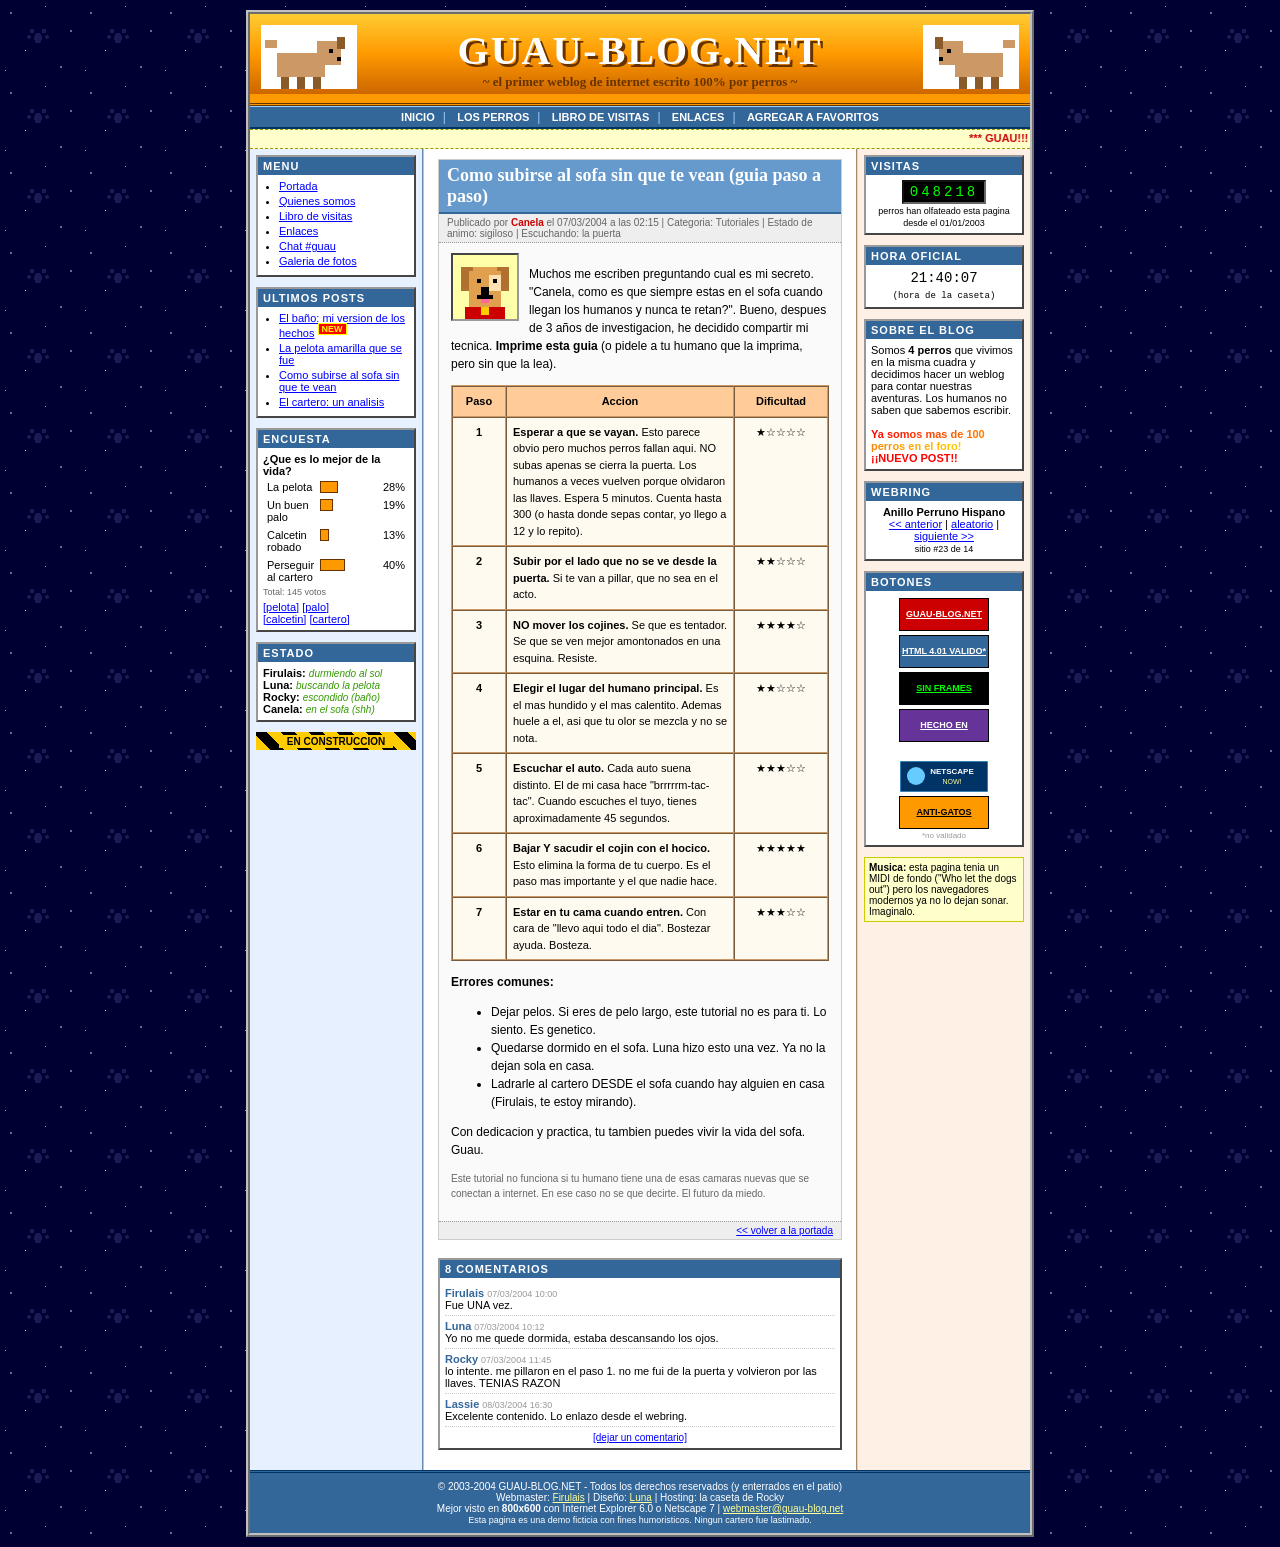
<file: posts/canela-sofa.html>
<!DOCTYPE html>
<html lang="es">
<head>
<meta charset="utf-8">
<meta name="viewport" content="width=device-width">
<meta name="description" content="GUAU-BLOG.NET - El primer blog de internet escrito 100% por perros. Diario, fotos, libro de visitas y mas!">
<meta name="keywords" content="perros, blog, guau, huesos, cartero, pelota, diario, mascotas, 2004">
<meta name="generator" content="Microsoft FrontPage 2003">
<title>Como subirse al sofa sin que te vean - GUAU-BLOG.NET</title>
<link rel="stylesheet" href="../style.css" type="text/css">
<script src="../script.js" type="text/javascript"></script>
</head>
<body>
<div id="marco">

  <div id="cabecera">
    <table width="100%"><tr>
      <td width="96"><img src="../img/perro-cola.svg" width="96" height="64" alt="perro moviendo la cola"></td>
      <td align="center">
        <h1>GUAU-BLOG.NET</h1>
        <div class="lema">~ el primer weblog de internet escrito 100% por perros ~</div>
      </td>
      <td width="96" align="right"><img src="../img/perro-cola.svg" width="96" height="64" alt="perro moviendo la cola" style="transform:scaleX(-1)"></td>
    </tr></table>
  </div>

  <div id="navbar">
    <a href="../index.html">INICIO</a><span class="sep">|</span>
    <a href="../perros.html">LOS PERROS</a><span class="sep">|</span>
    <a href="../libro-visitas.html">LIBRO DE VISITAS</a><span class="sep">|</span>
    <a href="../enlaces.html">ENLACES</a><span class="sep">|</span>
    <a href="#" onclick="favoritos();return false;">AGREGAR A FAVORITOS</a>
  </div>

  <div id="marquesina">
    <marquee scrollamount="4">*** GUAU!!! *** Bienvenidos a GUAU-BLOG.NET *** Ya somos 4 perros bloggeando *** NUEVO: Rocky cuenta su trauma con el baño *** Firma el libro de visitas o te muerdo (es broma) *** Esta pagina se ve mejor en 800x600 con Internet Explorer 6 *** Se busca: pelota amarilla perdida en el parque, recompensa 3 galletas ***</marquee>
  </div>

  <table class="layout"><tr>

    <td class="izq">
      <div class="caja">
        <h3>Menu</h3>
        <div class="cuerpo"><ul>
          <li><a href="../index.html">Portada</a></li>
          <li><a href="../perros.html">Quienes somos</a></li>
          <li><a href="../libro-visitas.html">Libro de visitas</a></li>
          <li><a href="../enlaces.html">Enlaces</a></li>
          <li><a href="#" onclick="alert('El chat IRC esta caido desde 2003, disculpen.');return false;">Chat #guau</a></li>
          <li><a href="#" onclick="alert('Fotos: pendiente, la camara digital cuesta 40.000 pesos.');return false;">Galeria de fotos</a></li>
        </ul></div>
      </div>

      <div class="caja">
        <h3>Ultimos posts</h3>
        <div class="cuerpo"><ul>
          <li><a href="../posts/rocky-el-bano.html">El baño: mi version de los hechos</a> <span class="nuevo">NEW</span></li>
          <li><a href="../posts/luna-la-pelota.html">La pelota amarilla que se fue</a></li>
          <li><a href="../posts/canela-sofa.html">Como subirse al sofa sin que te vean</a></li>
          <li><a href="../posts/firulais-cartero.html">El cartero: un analisis</a></li>
        </ul></div>
      </div>

      <div class="caja">
        <h3>Encuesta</h3>
        <div class="cuerpo">
          <b>¿Que es lo mejor de la vida?</b>
          <div id="resultados"></div>
          <div style="margin-top:4px">
            <a href="#" onclick="votar('pelota');return false;">[pelota]</a>
            <a href="#" onclick="votar('palo');return false;">[palo]</a><br>
            <a href="#" onclick="votar('calcetin');return false;">[calcetin]</a>
            <a href="#" onclick="votar('cartero');return false;">[cartero]</a>
          </div>
        </div>
      </div>

      <div class="caja">
        <h3>Estado</h3>
        <div class="cuerpo">
          <b>Firulais:</b> <span class="estado">durmiendo al sol</span><br>
          <b>Luna:</b> <span class="estado">buscando la pelota</span><br>
          <b>Rocky:</b> <span class="estado">escondido (baño)</span><br>
          <b>Canela:</b> <span class="estado">en el sofa (shh)</span>
        </div>
      </div>

      <div class="construccion"><span>EN CONSTRUCCION</span></div>
    </td>

    <td class="centro">
      <div class="entrada">
        <h2>Como subirse al sofa sin que te vean (guia paso a paso)</h2>
        <div class="meta">Publicado por <b>Canela</b> el 07/03/2004 a las 02:15 | Categoria: Tutoriales | Estado de animo: sigiloso | Escuchando: la puerta</div>
        <div class="texto">
          <img class="avatar" src="../img/avatares/canela.svg" alt="Canela">
          <p>Muchos me escriben preguntando cual es mi secreto. "Canela, como es que siempre estas en el sofa cuando
          llegan los humanos y nunca te retan?". Bueno, despues de 3 años de investigacion, he decidido compartir
          mi tecnica. <b>Imprime esta guia</b> (o pidele a tu humano que la imprima, pero sin que la lea).</p>
          <table border="1" cellpadding="6" cellspacing="0" width="100%" style="font-size:11px;border-color:#cc9966;background:#fffaf0">
            <tr style="background:#ffcc99"><th width="40">Paso</th><th>Accion</th><th width="80">Dificultad</th></tr>
            <tr><td align="center"><b>1</b></td><td><b>Esperar a que se vayan.</b> Esto parece obvio pero muchos perros fallan aqui. NO subas apenas se cierra la puerta. Los humanos a veces vuelven porque olvidaron las llaves. Espera 5 minutos. Cuenta hasta 300 (o hasta donde sepas contar, yo llego a 12 y lo repito).</td><td align="center">&#9733;&#9734;&#9734;&#9734;&#9734;</td></tr>
            <tr><td align="center"><b>2</b></td><td><b>Subir por el lado que no se ve desde la puerta.</b> Si te van a pillar, que no sea en el acto.</td><td align="center">&#9733;&#9733;&#9734;&#9734;&#9734;</td></tr>
            <tr><td align="center"><b>3</b></td><td><b>NO mover los cojines.</b> Se que es tentador. Se que se ven mejor amontonados en una esquina. Resiste.</td><td align="center">&#9733;&#9733;&#9733;&#9733;&#9734;</td></tr>
            <tr><td align="center"><b>4</b></td><td><b>Elegir el lugar del humano principal.</b> Es el mas hundido y el mas calentito. Ademas huele a el, asi que tu olor se mezcla y no se nota.</td><td align="center">&#9733;&#9733;&#9734;&#9734;&#9734;</td></tr>
            <tr><td align="center"><b>5</b></td><td><b>Escuchar el auto.</b> Cada auto suena distinto. El de mi casa hace "brrrrrm-tac-tac". Cuando escuches el tuyo, tienes aproximadamente 45 segundos.</td><td align="center">&#9733;&#9733;&#9733;&#9734;&#9734;</td></tr>
            <tr><td align="center"><b>6</b></td><td><b>Bajar Y sacudir el cojin con el hocico.</b> Esto elimina la forma de tu cuerpo. Es el paso mas importante y el que nadie hace.</td><td align="center">&#9733;&#9733;&#9733;&#9733;&#9733;</td></tr>
            <tr><td align="center"><b>7</b></td><td><b>Estar en tu cama cuando entren.</b> Con cara de "llevo aqui todo el dia". Bostezar ayuda. Bosteza.</td><td align="center">&#9733;&#9733;&#9733;&#9734;&#9734;</td></tr>
          </table>
          <p><b>Errores comunes:</b></p>
          <ul>
            <li>Dejar pelos. Si eres de pelo largo, este tutorial no es para ti. Lo siento. Es genetico.</li>
            <li>Quedarse dormido en el sofa. Luna hizo esto una vez. Ya no la dejan sola en casa.</li>
            <li>Ladrarle al cartero DESDE el sofa cuando hay alguien en casa (Firulais, te estoy mirando).</li>
          </ul>
          <p>Con dedicacion y practica, tu tambien puedes vivir la vida del sofa. Guau.</p>
          <p style="font-size:10px;color:#666">Este tutorial no funciona si tu humano tiene una de esas camaras nuevas que se conectan a internet. En ese caso no se que decirte. El futuro da miedo.</p>
        </div>
        <div class="pie"><a href="../index.html">&lt;&lt; volver a la portada</a></div>
      </div>

      <div class="caja">
        <h3>8 comentarios</h3>
        <div class="cuerpo">
          <div class="chat-msg"><span class="quien">Firulais</span> <span class="cuando">07/03/2004 10:00</span><br>Fue UNA vez.</div>
          <div class="chat-msg"><span class="quien">Luna</span> <span class="cuando">07/03/2004 10:12</span><br>Yo no me quede dormida, estaba descansando los ojos.</div>
          <div class="chat-msg"><span class="quien">Rocky</span> <span class="cuando">07/03/2004 11:45</span><br>lo intente. me pillaron en el paso 1. no me fui de la puerta y volvieron por las llaves. TENIAS RAZON</div>
          <div class="chat-msg"><span class="quien">Lassie</span> <span class="cuando">08/03/2004 16:30</span><br>Excelente contenido. Lo enlazo desde el webring.</div>
          <div style="text-align:center;font-size:10px;margin-top:5px"><a href="#" onclick="alert('Los comentarios estan cerrados por spam de gatos.');return false;">[dejar un comentario]</a></div>
        </div>
      </div>
    </td>

    <td class="der">
      <div class="caja">
        <h3>Visitas</h3>
        <div class="cuerpo" style="text-align:center">
          <span class="contador" id="contador">000000</span><br>
          <span style="font-size:9px">perros han olfateado esta pagina desde el 01/01/2003</span>
        </div>
      </div>

      <div class="caja">
        <h3>Hora oficial</h3>
        <div class="cuerpo" style="text-align:center;font-family:'Courier New';font-size:14px">
          <span id="reloj">00:00:00</span><br>
          <span style="font-size:9px">(hora de la caseta)</span>
        </div>
      </div>

      <div class="caja">
        <h3>Sobre el blog</h3>
        <div class="cuerpo">
          Somos <b>4 perros</b> que vivimos en la misma cuadra y decidimos hacer un weblog para contar nuestras aventuras.
          Los humanos no saben que sabemos escribir.<br><br>
          <span class="arcoiris">Ya somos mas de 100 perros en el foro!</span><br>
          <span class="parpadeo" style="color:red;font-weight:bold">¡¡NUEVO POST!!</span>
        </div>
      </div>

      <div class="caja">
        <h3>Webring</h3>
        <div class="cuerpo" style="text-align:center">
          <b>Anillo Perruno Hispano</b><br>
          <a href="#">&lt;&lt; anterior</a> | <a href="#">aleatorio</a> | <a href="#">siguiente &gt;&gt;</a><br>
          <span style="font-size:9px">sitio #23 de 14</span>
        </div>
      </div>

      <div class="caja">
        <h3>Botones</h3>
        <div class="cuerpo" style="text-align:center">
          <a class="boton88" href="#" style="background:#cc0000">GUAU-BLOG.NET</a><br>
          <a class="boton88" href="#" style="background:#336699">HTML 4.01 VALIDO*</a><br>
          <a class="boton88" href="#" style="background:#000000;color:#00ff00 !important">SIN FRAMES</a><br>
          <a class="boton88" href="#" style="background:#663399">HECHO EN NOTEPAD</a><br>
          <img src="../img/netscape.svg" width="88" height="31" alt="Netscape Now!"><br>
          <a class="boton88" href="#" style="background:#ff9900;color:#000 !important">ANTI-GATOS</a>
          <div style="font-size:8px;color:#999">*no validado</div>
        </div>
      </div>

      <div class="nota-cd">
        <b>Musica:</b> esta pagina tenia un MIDI de fondo ("Who let the dogs out") pero los navegadores modernos ya no lo dejan sonar. Imaginalo.
      </div>
    </td>

  </tr></table>

  <div id="pie">
    &copy; 2003-2004 GUAU-BLOG.NET - Todos los derechos reservados (y enterrados en el patio)<br>
    Webmaster: <a href="../perros.html#firulais">Firulais</a> | Diseño: <a href="../perros.html#luna">Luna</a> | Hosting: la caseta de Rocky<br>
    Mejor visto en <b>800x600</b> con Internet Explorer 6.0 o Netscape 7 | <a href="#" onclick="alert('Nadie ha recibido nunca un email en esta direccion.');return false;">webmaster@guau-blog.net</a><br>
    <span style="font-size:9px">Esta pagina es una demo ficticia con fines humoristicos. Ningun cartero fue lastimado.</span>
  </div>

</div>
</body>
</html>
</file>
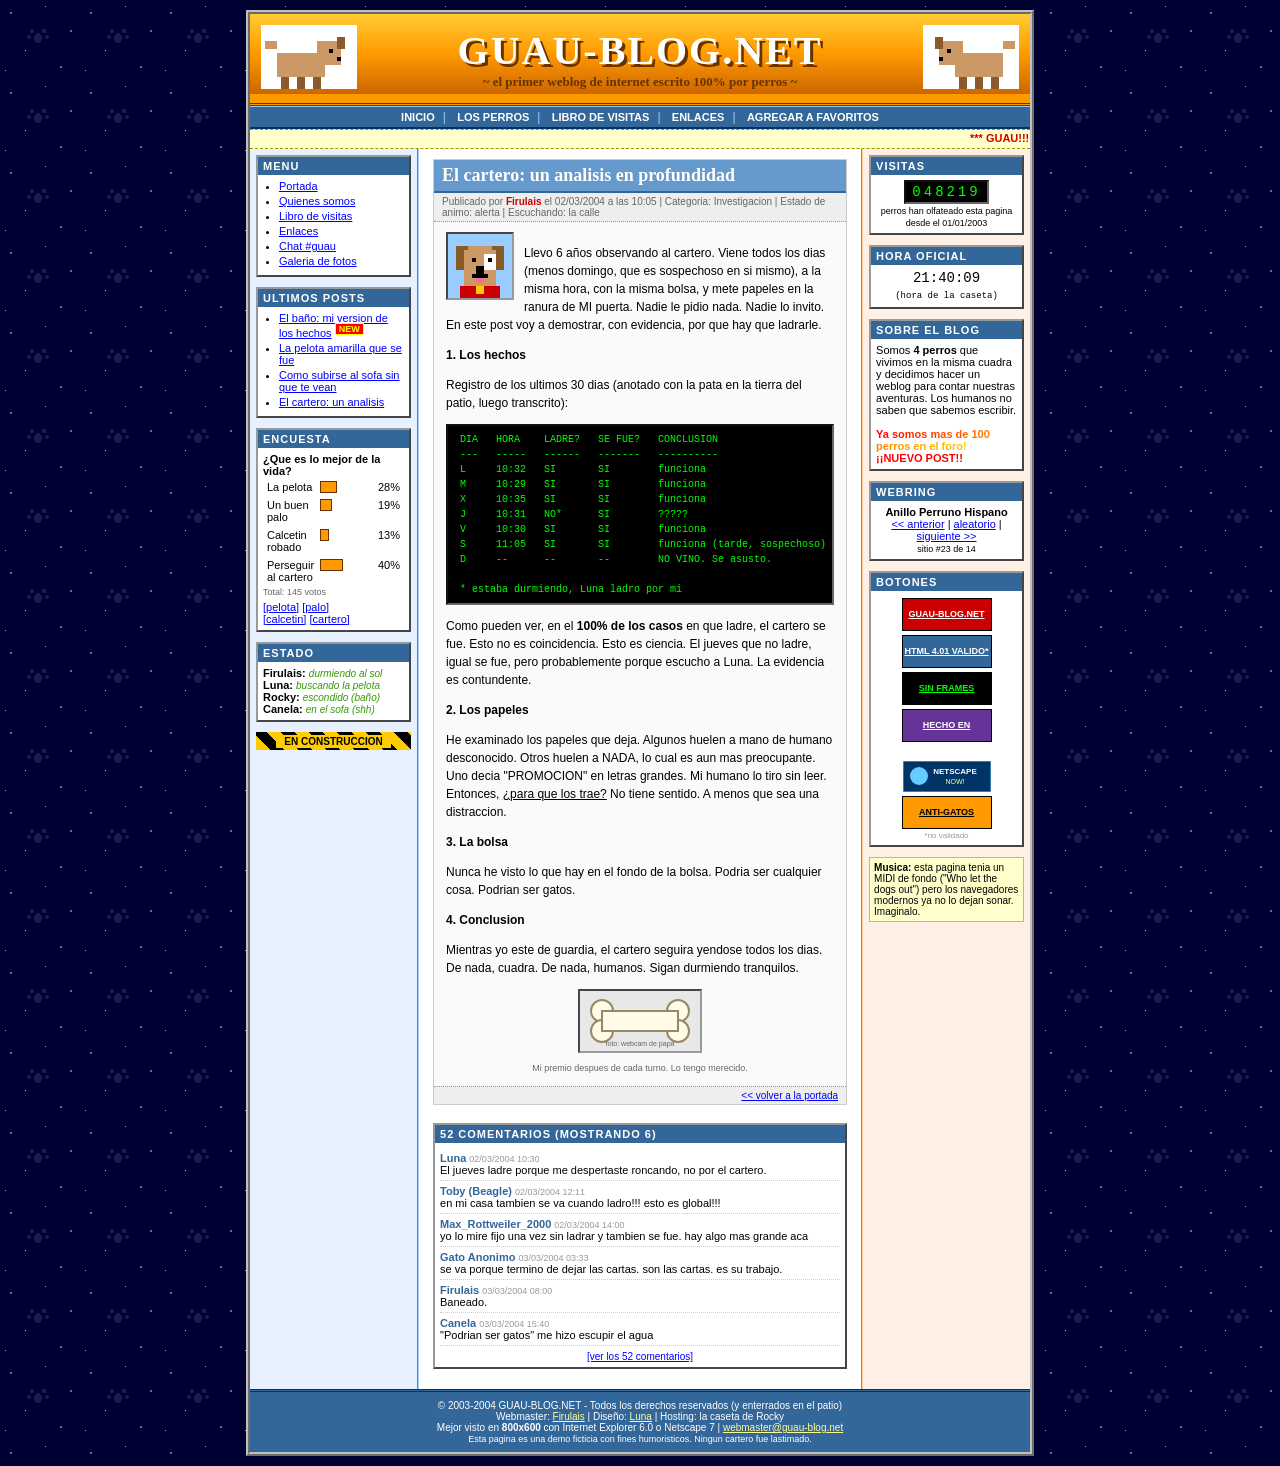
<file: posts/firulais-cartero.html>
<!DOCTYPE html>
<html lang="es">
<head>
<meta charset="utf-8">
<meta name="viewport" content="width=device-width">
<meta name="description" content="GUAU-BLOG.NET - El primer blog de internet escrito 100% por perros. Diario, fotos, libro de visitas y mas!">
<meta name="keywords" content="perros, blog, guau, huesos, cartero, pelota, diario, mascotas, 2004">
<meta name="generator" content="Microsoft FrontPage 2003">
<title>El cartero: un analisis - GUAU-BLOG.NET</title>
<link rel="stylesheet" href="../style.css" type="text/css">
<script src="../script.js" type="text/javascript"></script>
</head>
<body>
<div id="marco">

  <div id="cabecera">
    <table width="100%"><tr>
      <td width="96"><img src="../img/perro-cola.svg" width="96" height="64" alt="perro moviendo la cola"></td>
      <td align="center">
        <h1>GUAU-BLOG.NET</h1>
        <div class="lema">~ el primer weblog de internet escrito 100% por perros ~</div>
      </td>
      <td width="96" align="right"><img src="../img/perro-cola.svg" width="96" height="64" alt="perro moviendo la cola" style="transform:scaleX(-1)"></td>
    </tr></table>
  </div>

  <div id="navbar">
    <a href="../index.html">INICIO</a><span class="sep">|</span>
    <a href="../perros.html">LOS PERROS</a><span class="sep">|</span>
    <a href="../libro-visitas.html">LIBRO DE VISITAS</a><span class="sep">|</span>
    <a href="../enlaces.html">ENLACES</a><span class="sep">|</span>
    <a href="#" onclick="favoritos();return false;">AGREGAR A FAVORITOS</a>
  </div>

  <div id="marquesina">
    <marquee scrollamount="4">*** GUAU!!! *** Bienvenidos a GUAU-BLOG.NET *** Ya somos 4 perros bloggeando *** NUEVO: Rocky cuenta su trauma con el baño *** Firma el libro de visitas o te muerdo (es broma) *** Esta pagina se ve mejor en 800x600 con Internet Explorer 6 *** Se busca: pelota amarilla perdida en el parque, recompensa 3 galletas ***</marquee>
  </div>

  <table class="layout"><tr>

    <td class="izq">
      <div class="caja">
        <h3>Menu</h3>
        <div class="cuerpo"><ul>
          <li><a href="../index.html">Portada</a></li>
          <li><a href="../perros.html">Quienes somos</a></li>
          <li><a href="../libro-visitas.html">Libro de visitas</a></li>
          <li><a href="../enlaces.html">Enlaces</a></li>
          <li><a href="#" onclick="alert('El chat IRC esta caido desde 2003, disculpen.');return false;">Chat #guau</a></li>
          <li><a href="#" onclick="alert('Fotos: pendiente, la camara digital cuesta 40.000 pesos.');return false;">Galeria de fotos</a></li>
        </ul></div>
      </div>

      <div class="caja">
        <h3>Ultimos posts</h3>
        <div class="cuerpo"><ul>
          <li><a href="../posts/rocky-el-bano.html">El baño: mi version de los hechos</a> <span class="nuevo">NEW</span></li>
          <li><a href="../posts/luna-la-pelota.html">La pelota amarilla que se fue</a></li>
          <li><a href="../posts/canela-sofa.html">Como subirse al sofa sin que te vean</a></li>
          <li><a href="../posts/firulais-cartero.html">El cartero: un analisis</a></li>
        </ul></div>
      </div>

      <div class="caja">
        <h3>Encuesta</h3>
        <div class="cuerpo">
          <b>¿Que es lo mejor de la vida?</b>
          <div id="resultados"></div>
          <div style="margin-top:4px">
            <a href="#" onclick="votar('pelota');return false;">[pelota]</a>
            <a href="#" onclick="votar('palo');return false;">[palo]</a><br>
            <a href="#" onclick="votar('calcetin');return false;">[calcetin]</a>
            <a href="#" onclick="votar('cartero');return false;">[cartero]</a>
          </div>
        </div>
      </div>

      <div class="caja">
        <h3>Estado</h3>
        <div class="cuerpo">
          <b>Firulais:</b> <span class="estado">durmiendo al sol</span><br>
          <b>Luna:</b> <span class="estado">buscando la pelota</span><br>
          <b>Rocky:</b> <span class="estado">escondido (baño)</span><br>
          <b>Canela:</b> <span class="estado">en el sofa (shh)</span>
        </div>
      </div>

      <div class="construccion"><span>EN CONSTRUCCION</span></div>
    </td>

    <td class="centro">
      <div class="entrada">
        <h2>El cartero: un analisis en profundidad</h2>
        <div class="meta">Publicado por <b>Firulais</b> el 02/03/2004 a las 10:05 | Categoria: Investigacion | Estado de animo: alerta | Escuchando: la calle</div>
        <div class="texto">
          <img class="avatar" src="../img/avatares/firulais.svg" alt="Firulais">
          <p>Llevo 6 años observando al cartero. Viene todos los dias (menos domingo, que es sospechoso en si mismo),
          a la misma hora, con la misma bolsa, y mete papeles en la ranura de MI puerta. Nadie le pidio nada.
          Nadie lo invito. En este post voy a demostrar, con evidencia, por que hay que ladrarle.</p>
          <p><b>1. Los hechos</b></p>
          <p>Registro de los ultimos 30 dias (anotado con la pata en la tierra del patio, luego transcrito):</p>
<pre style="background:#000;color:#0f0;padding:6px;font-size:10px;border:2px inset #666">
 DIA   HORA    LADRE?   SE FUE?   CONCLUSION
 ---   -----   ------   -------   ----------
 L     10:32   SI       SI        funciona
 M     10:29   SI       SI        funciona
 X     10:35   SI       SI        funciona
 J     10:31   NO*      SI        ?????
 V     10:30   SI       SI        funciona
 S     11:05   SI       SI        funciona (tarde, sospechoso)
 D     --      --       --        NO VINO. Se asusto.

 * estaba durmiendo, Luna ladro por mi</pre>
          <p>Como pueden ver, en el <b>100% de los casos</b> en que ladre, el cartero se fue. Esto no es coincidencia.
          Esto es ciencia. El jueves que no ladre, igual se fue, pero probablemente porque escucho a Luna. La evidencia es contundente.</p>
          <p><b>2. Los papeles</b></p>
          <p>He examinado los papeles que deja. Algunos huelen a mano de humano desconocido. Otros huelen a NADA, lo cual
          es aun mas preocupante. Uno decia "PROMOCION" en letras grandes. Mi humano lo tiro sin leer. Entonces,
          <u>¿para que los trae?</u> No tiene sentido. A menos que sea una distraccion.</p>
          <p><b>3. La bolsa</b></p>
          <p>Nunca he visto lo que hay en el fondo de la bolsa. Podria ser cualquier cosa. Podrian ser gatos.</p>
          <p><b>4. Conclusion</b></p>
          <p>Mientras yo este de guardia, el cartero seguira yendose todos los dias. De nada, cuadra. De nada, humanos.
          Sigan durmiendo tranquilos.</p>
          <div style="text-align:center;margin-top:10px">
            <img src="../img/hueso.svg" width="120" height="60" alt="hueso" style="border:2px inset #999"><br>
            <span style="font-size:9px;color:#666">Mi premio despues de cada turno. Lo tengo merecido.</span>
          </div>
        </div>
        <div class="pie"><a href="../index.html">&lt;&lt; volver a la portada</a></div>
      </div>

      <div class="caja">
        <h3>52 comentarios (mostrando 6)</h3>
        <div class="cuerpo">
          <div class="chat-msg"><span class="quien">Luna</span> <span class="cuando">02/03/2004 10:30</span><br>El jueves ladre porque me despertaste roncando, no por el cartero.</div>
          <div class="chat-msg"><span class="quien">Toby (Beagle)</span> <span class="cuando">02/03/2004 12:11</span><br>en mi casa tambien se va cuando ladro!!! esto es global!!!</div>
          <div class="chat-msg"><span class="quien">Max_Rottweiler_2000</span> <span class="cuando">02/03/2004 14:00</span><br>yo lo mire fijo una vez sin ladrar y tambien se fue. hay algo mas grande aca</div>
          <div class="chat-msg"><span class="quien">Gato Anonimo</span> <span class="cuando">03/03/2004 03:33</span><br>se va porque termino de dejar las cartas. son las cartas. es su trabajo.</div>
          <div class="chat-msg"><span class="quien">Firulais</span> <span class="cuando">03/03/2004 08:00</span><br>Baneado.</div>
          <div class="chat-msg"><span class="quien">Canela</span> <span class="cuando">03/03/2004 15:40</span><br>"Podrian ser gatos" me hizo escupir el agua</div>
          <div style="text-align:center;font-size:10px;margin-top:5px"><a href="#" onclick="alert('Cargando mas comentarios... (en 2004 esto tardaba 40 segundos)');return false;">[ver los 52 comentarios]</a></div>
        </div>
      </div>
    </td>

    <td class="der">
      <div class="caja">
        <h3>Visitas</h3>
        <div class="cuerpo" style="text-align:center">
          <span class="contador" id="contador">000000</span><br>
          <span style="font-size:9px">perros han olfateado esta pagina desde el 01/01/2003</span>
        </div>
      </div>

      <div class="caja">
        <h3>Hora oficial</h3>
        <div class="cuerpo" style="text-align:center;font-family:'Courier New';font-size:14px">
          <span id="reloj">00:00:00</span><br>
          <span style="font-size:9px">(hora de la caseta)</span>
        </div>
      </div>

      <div class="caja">
        <h3>Sobre el blog</h3>
        <div class="cuerpo">
          Somos <b>4 perros</b> que vivimos en la misma cuadra y decidimos hacer un weblog para contar nuestras aventuras.
          Los humanos no saben que sabemos escribir.<br><br>
          <span class="arcoiris">Ya somos mas de 100 perros en el foro!</span><br>
          <span class="parpadeo" style="color:red;font-weight:bold">¡¡NUEVO POST!!</span>
        </div>
      </div>

      <div class="caja">
        <h3>Webring</h3>
        <div class="cuerpo" style="text-align:center">
          <b>Anillo Perruno Hispano</b><br>
          <a href="#">&lt;&lt; anterior</a> | <a href="#">aleatorio</a> | <a href="#">siguiente &gt;&gt;</a><br>
          <span style="font-size:9px">sitio #23 de 14</span>
        </div>
      </div>

      <div class="caja">
        <h3>Botones</h3>
        <div class="cuerpo" style="text-align:center">
          <a class="boton88" href="#" style="background:#cc0000">GUAU-BLOG.NET</a><br>
          <a class="boton88" href="#" style="background:#336699">HTML 4.01 VALIDO*</a><br>
          <a class="boton88" href="#" style="background:#000000;color:#00ff00 !important">SIN FRAMES</a><br>
          <a class="boton88" href="#" style="background:#663399">HECHO EN NOTEPAD</a><br>
          <img src="../img/netscape.svg" width="88" height="31" alt="Netscape Now!"><br>
          <a class="boton88" href="#" style="background:#ff9900;color:#000 !important">ANTI-GATOS</a>
          <div style="font-size:8px;color:#999">*no validado</div>
        </div>
      </div>

      <div class="nota-cd">
        <b>Musica:</b> esta pagina tenia un MIDI de fondo ("Who let the dogs out") pero los navegadores modernos ya no lo dejan sonar. Imaginalo.
      </div>
    </td>

  </tr></table>

  <div id="pie">
    &copy; 2003-2004 GUAU-BLOG.NET - Todos los derechos reservados (y enterrados en el patio)<br>
    Webmaster: <a href="../perros.html#firulais">Firulais</a> | Diseño: <a href="../perros.html#luna">Luna</a> | Hosting: la caseta de Rocky<br>
    Mejor visto en <b>800x600</b> con Internet Explorer 6.0 o Netscape 7 | <a href="#" onclick="alert('Nadie ha recibido nunca un email en esta direccion.');return false;">webmaster@guau-blog.net</a><br>
    <span style="font-size:9px">Esta pagina es una demo ficticia con fines humoristicos. Ningun cartero fue lastimado.</span>
  </div>

</div>
</body>
</html>
</file>
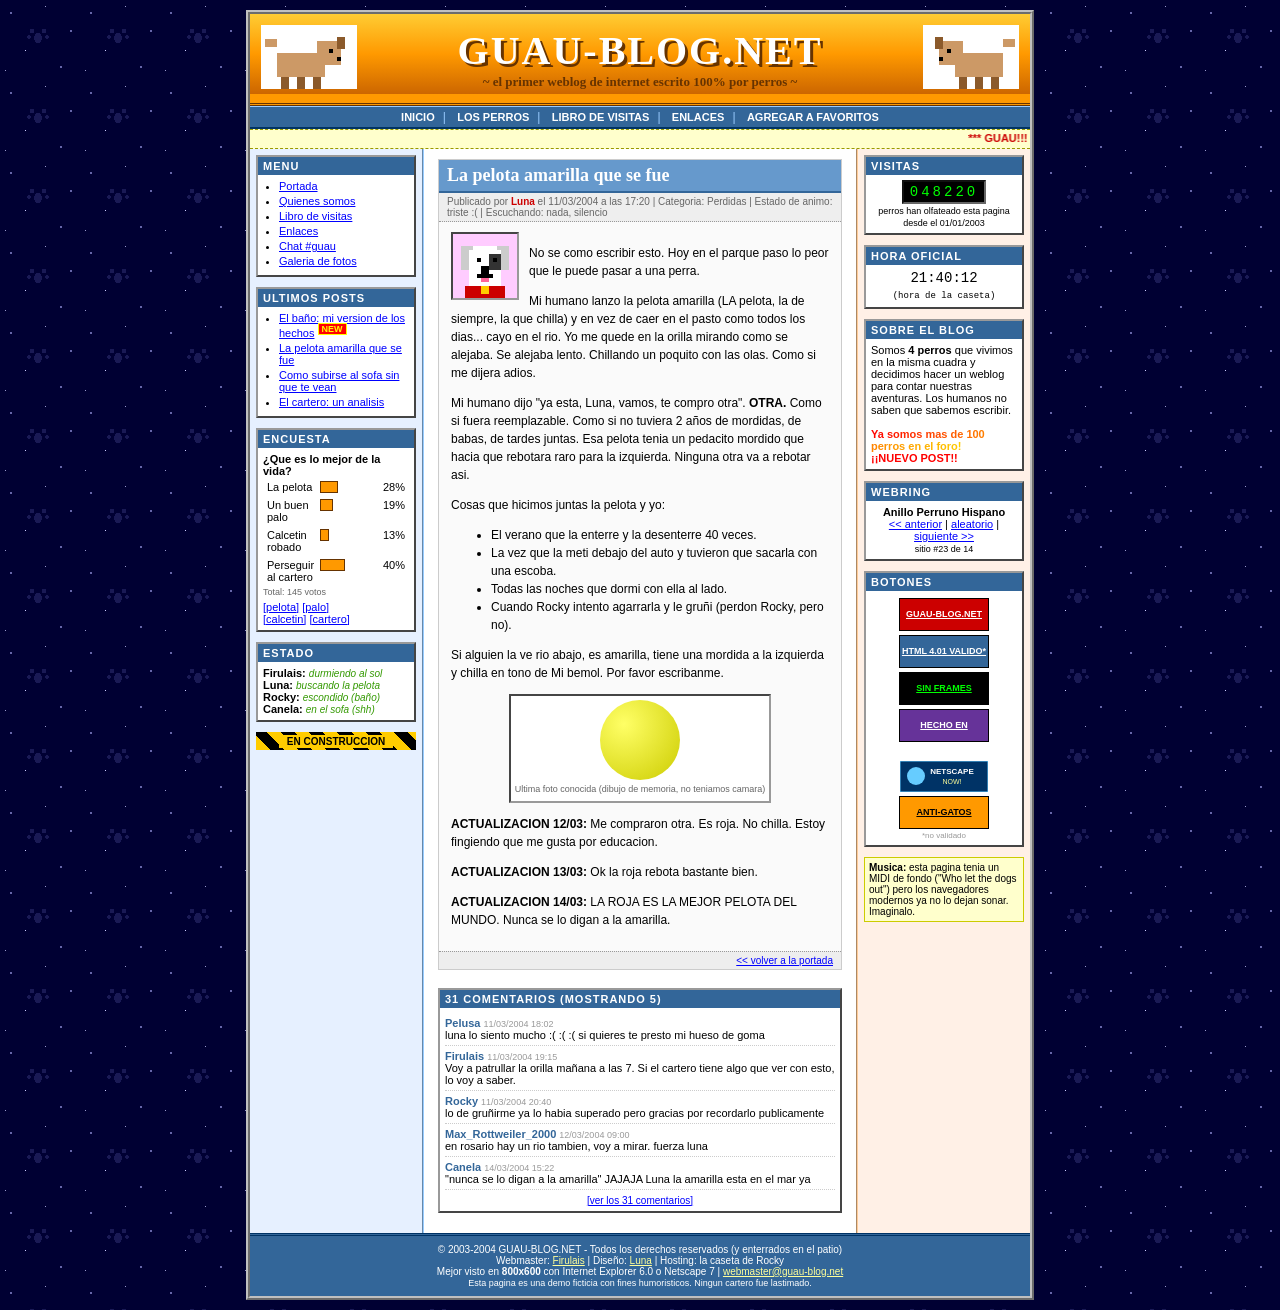
<file: posts/luna-la-pelota.html>
<!DOCTYPE html>
<html lang="es">
<head>
<meta charset="utf-8">
<meta name="viewport" content="width=device-width">
<meta name="description" content="GUAU-BLOG.NET - El primer blog de internet escrito 100% por perros. Diario, fotos, libro de visitas y mas!">
<meta name="keywords" content="perros, blog, guau, huesos, cartero, pelota, diario, mascotas, 2004">
<meta name="generator" content="Microsoft FrontPage 2003">
<title>La pelota amarilla que se fue - GUAU-BLOG.NET</title>
<link rel="stylesheet" href="../style.css" type="text/css">
<script src="../script.js" type="text/javascript"></script>
</head>
<body>
<div id="marco">

  <div id="cabecera">
    <table width="100%"><tr>
      <td width="96"><img src="../img/perro-cola.svg" width="96" height="64" alt="perro moviendo la cola"></td>
      <td align="center">
        <h1>GUAU-BLOG.NET</h1>
        <div class="lema">~ el primer weblog de internet escrito 100% por perros ~</div>
      </td>
      <td width="96" align="right"><img src="../img/perro-cola.svg" width="96" height="64" alt="perro moviendo la cola" style="transform:scaleX(-1)"></td>
    </tr></table>
  </div>

  <div id="navbar">
    <a href="../index.html">INICIO</a><span class="sep">|</span>
    <a href="../perros.html">LOS PERROS</a><span class="sep">|</span>
    <a href="../libro-visitas.html">LIBRO DE VISITAS</a><span class="sep">|</span>
    <a href="../enlaces.html">ENLACES</a><span class="sep">|</span>
    <a href="#" onclick="favoritos();return false;">AGREGAR A FAVORITOS</a>
  </div>

  <div id="marquesina">
    <marquee scrollamount="4">*** GUAU!!! *** Bienvenidos a GUAU-BLOG.NET *** Ya somos 4 perros bloggeando *** NUEVO: Rocky cuenta su trauma con el baño *** Firma el libro de visitas o te muerdo (es broma) *** Esta pagina se ve mejor en 800x600 con Internet Explorer 6 *** Se busca: pelota amarilla perdida en el parque, recompensa 3 galletas ***</marquee>
  </div>

  <table class="layout"><tr>

    <td class="izq">
      <div class="caja">
        <h3>Menu</h3>
        <div class="cuerpo"><ul>
          <li><a href="../index.html">Portada</a></li>
          <li><a href="../perros.html">Quienes somos</a></li>
          <li><a href="../libro-visitas.html">Libro de visitas</a></li>
          <li><a href="../enlaces.html">Enlaces</a></li>
          <li><a href="#" onclick="alert('El chat IRC esta caido desde 2003, disculpen.');return false;">Chat #guau</a></li>
          <li><a href="#" onclick="alert('Fotos: pendiente, la camara digital cuesta 40.000 pesos.');return false;">Galeria de fotos</a></li>
        </ul></div>
      </div>

      <div class="caja">
        <h3>Ultimos posts</h3>
        <div class="cuerpo"><ul>
          <li><a href="../posts/rocky-el-bano.html">El baño: mi version de los hechos</a> <span class="nuevo">NEW</span></li>
          <li><a href="../posts/luna-la-pelota.html">La pelota amarilla que se fue</a></li>
          <li><a href="../posts/canela-sofa.html">Como subirse al sofa sin que te vean</a></li>
          <li><a href="../posts/firulais-cartero.html">El cartero: un analisis</a></li>
        </ul></div>
      </div>

      <div class="caja">
        <h3>Encuesta</h3>
        <div class="cuerpo">
          <b>¿Que es lo mejor de la vida?</b>
          <div id="resultados"></div>
          <div style="margin-top:4px">
            <a href="#" onclick="votar('pelota');return false;">[pelota]</a>
            <a href="#" onclick="votar('palo');return false;">[palo]</a><br>
            <a href="#" onclick="votar('calcetin');return false;">[calcetin]</a>
            <a href="#" onclick="votar('cartero');return false;">[cartero]</a>
          </div>
        </div>
      </div>

      <div class="caja">
        <h3>Estado</h3>
        <div class="cuerpo">
          <b>Firulais:</b> <span class="estado">durmiendo al sol</span><br>
          <b>Luna:</b> <span class="estado">buscando la pelota</span><br>
          <b>Rocky:</b> <span class="estado">escondido (baño)</span><br>
          <b>Canela:</b> <span class="estado">en el sofa (shh)</span>
        </div>
      </div>

      <div class="construccion"><span>EN CONSTRUCCION</span></div>
    </td>

    <td class="centro">
      <div class="entrada">
        <h2>La pelota amarilla que se fue</h2>
        <div class="meta">Publicado por <b>Luna</b> el 11/03/2004 a las 17:20 | Categoria: Perdidas | Estado de animo: triste :( | Escuchando: nada, silencio</div>
        <div class="texto">
          <img class="avatar" src="../img/avatares/luna.svg" alt="Luna">
          <p>No se como escribir esto. Hoy en el parque paso lo peor que le puede pasar a una perra.</p>
          <p>Mi humano lanzo la pelota amarilla (LA pelota, la de siempre, la que chilla) y en vez de caer en el pasto
          como todos los dias... cayo en el rio. Yo me quede en la orilla mirando como se alejaba. Se alejaba lento.
          Chillando un poquito con las olas. Como si me dijera adios.</p>
          <p>Mi humano dijo "ya esta, Luna, vamos, te compro otra". <b>OTRA.</b> Como si fuera reemplazable. Como si no
          tuviera 2 años de mordidas, de babas, de tardes juntas. Esa pelota tenia un pedacito mordido que hacia que
          rebotara raro para la izquierda. Ninguna otra va a rebotar asi.</p>
          <p>Cosas que hicimos juntas la pelota y yo:</p>
          <ul>
            <li>El verano que la enterre y la desenterre 40 veces.</li>
            <li>La vez que la meti debajo del auto y tuvieron que sacarla con una escoba.</li>
            <li>Todas las noches que dormi con ella al lado.</li>
            <li>Cuando Rocky intento agarrarla y le gruñi (perdon Rocky, pero no).</li>
          </ul>
          <p>Si alguien la ve rio abajo, es amarilla, tiene una mordida a la izquierda y chilla en tono de Mi bemol. Por favor escribanme.</p>
          <div style="text-align:center;margin:10px 0">
            <div style="display:inline-block;border:2px inset #999;padding:4px;background:#fff">
              <div style="width:80px;height:80px;border-radius:50%;background:radial-gradient(circle at 30% 30%, #ffff66, #cccc00);margin:0 auto"></div>
              <div style="font-size:9px;color:#666;margin-top:3px">Ultima foto conocida (dibujo de memoria, no teniamos camara)</div>
            </div>
          </div>
          <p><b>ACTUALIZACION 12/03:</b> Me compraron otra. Es roja. No chilla. Estoy fingiendo que me gusta por educacion.</p>
          <p><b>ACTUALIZACION 13/03:</b> Ok la roja rebota bastante bien.</p>
          <p><b>ACTUALIZACION 14/03:</b> LA ROJA ES LA MEJOR PELOTA DEL MUNDO. Nunca se lo digan a la amarilla.</p>
        </div>
        <div class="pie"><a href="../index.html">&lt;&lt; volver a la portada</a></div>
      </div>

      <div class="caja">
        <h3>31 comentarios (mostrando 5)</h3>
        <div class="cuerpo">
          <div class="chat-msg"><span class="quien">Pelusa</span> <span class="cuando">11/03/2004 18:02</span><br>luna lo siento mucho :( :( :( si quieres te presto mi hueso de goma</div>
          <div class="chat-msg"><span class="quien">Firulais</span> <span class="cuando">11/03/2004 19:15</span><br>Voy a patrullar la orilla mañana a las 7. Si el cartero tiene algo que ver con esto, lo voy a saber.</div>
          <div class="chat-msg"><span class="quien">Rocky</span> <span class="cuando">11/03/2004 20:40</span><br>lo de gruñirme ya lo habia superado pero gracias por recordarlo publicamente</div>
          <div class="chat-msg"><span class="quien">Max_Rottweiler_2000</span> <span class="cuando">12/03/2004 09:00</span><br>en rosario hay un rio tambien, voy a mirar. fuerza luna</div>
          <div class="chat-msg"><span class="quien">Canela</span> <span class="cuando">14/03/2004 15:22</span><br>"nunca se lo digan a la amarilla" JAJAJA Luna la amarilla esta en el mar ya</div>
          <div style="text-align:center;font-size:10px;margin-top:5px"><a href="#" onclick="alert('Cargando mas comentarios... (en 2004 esto tardaba 40 segundos)');return false;">[ver los 31 comentarios]</a></div>
        </div>
      </div>
    </td>

    <td class="der">
      <div class="caja">
        <h3>Visitas</h3>
        <div class="cuerpo" style="text-align:center">
          <span class="contador" id="contador">000000</span><br>
          <span style="font-size:9px">perros han olfateado esta pagina desde el 01/01/2003</span>
        </div>
      </div>

      <div class="caja">
        <h3>Hora oficial</h3>
        <div class="cuerpo" style="text-align:center;font-family:'Courier New';font-size:14px">
          <span id="reloj">00:00:00</span><br>
          <span style="font-size:9px">(hora de la caseta)</span>
        </div>
      </div>

      <div class="caja">
        <h3>Sobre el blog</h3>
        <div class="cuerpo">
          Somos <b>4 perros</b> que vivimos en la misma cuadra y decidimos hacer un weblog para contar nuestras aventuras.
          Los humanos no saben que sabemos escribir.<br><br>
          <span class="arcoiris">Ya somos mas de 100 perros en el foro!</span><br>
          <span class="parpadeo" style="color:red;font-weight:bold">¡¡NUEVO POST!!</span>
        </div>
      </div>

      <div class="caja">
        <h3>Webring</h3>
        <div class="cuerpo" style="text-align:center">
          <b>Anillo Perruno Hispano</b><br>
          <a href="#">&lt;&lt; anterior</a> | <a href="#">aleatorio</a> | <a href="#">siguiente &gt;&gt;</a><br>
          <span style="font-size:9px">sitio #23 de 14</span>
        </div>
      </div>

      <div class="caja">
        <h3>Botones</h3>
        <div class="cuerpo" style="text-align:center">
          <a class="boton88" href="#" style="background:#cc0000">GUAU-BLOG.NET</a><br>
          <a class="boton88" href="#" style="background:#336699">HTML 4.01 VALIDO*</a><br>
          <a class="boton88" href="#" style="background:#000000;color:#00ff00 !important">SIN FRAMES</a><br>
          <a class="boton88" href="#" style="background:#663399">HECHO EN NOTEPAD</a><br>
          <img src="../img/netscape.svg" width="88" height="31" alt="Netscape Now!"><br>
          <a class="boton88" href="#" style="background:#ff9900;color:#000 !important">ANTI-GATOS</a>
          <div style="font-size:8px;color:#999">*no validado</div>
        </div>
      </div>

      <div class="nota-cd">
        <b>Musica:</b> esta pagina tenia un MIDI de fondo ("Who let the dogs out") pero los navegadores modernos ya no lo dejan sonar. Imaginalo.
      </div>
    </td>

  </tr></table>

  <div id="pie">
    &copy; 2003-2004 GUAU-BLOG.NET - Todos los derechos reservados (y enterrados en el patio)<br>
    Webmaster: <a href="../perros.html#firulais">Firulais</a> | Diseño: <a href="../perros.html#luna">Luna</a> | Hosting: la caseta de Rocky<br>
    Mejor visto en <b>800x600</b> con Internet Explorer 6.0 o Netscape 7 | <a href="#" onclick="alert('Nadie ha recibido nunca un email en esta direccion.');return false;">webmaster@guau-blog.net</a><br>
    <span style="font-size:9px">Esta pagina es una demo ficticia con fines humoristicos. Ningun cartero fue lastimado.</span>
  </div>

</div>
</body>
</html>
</file>
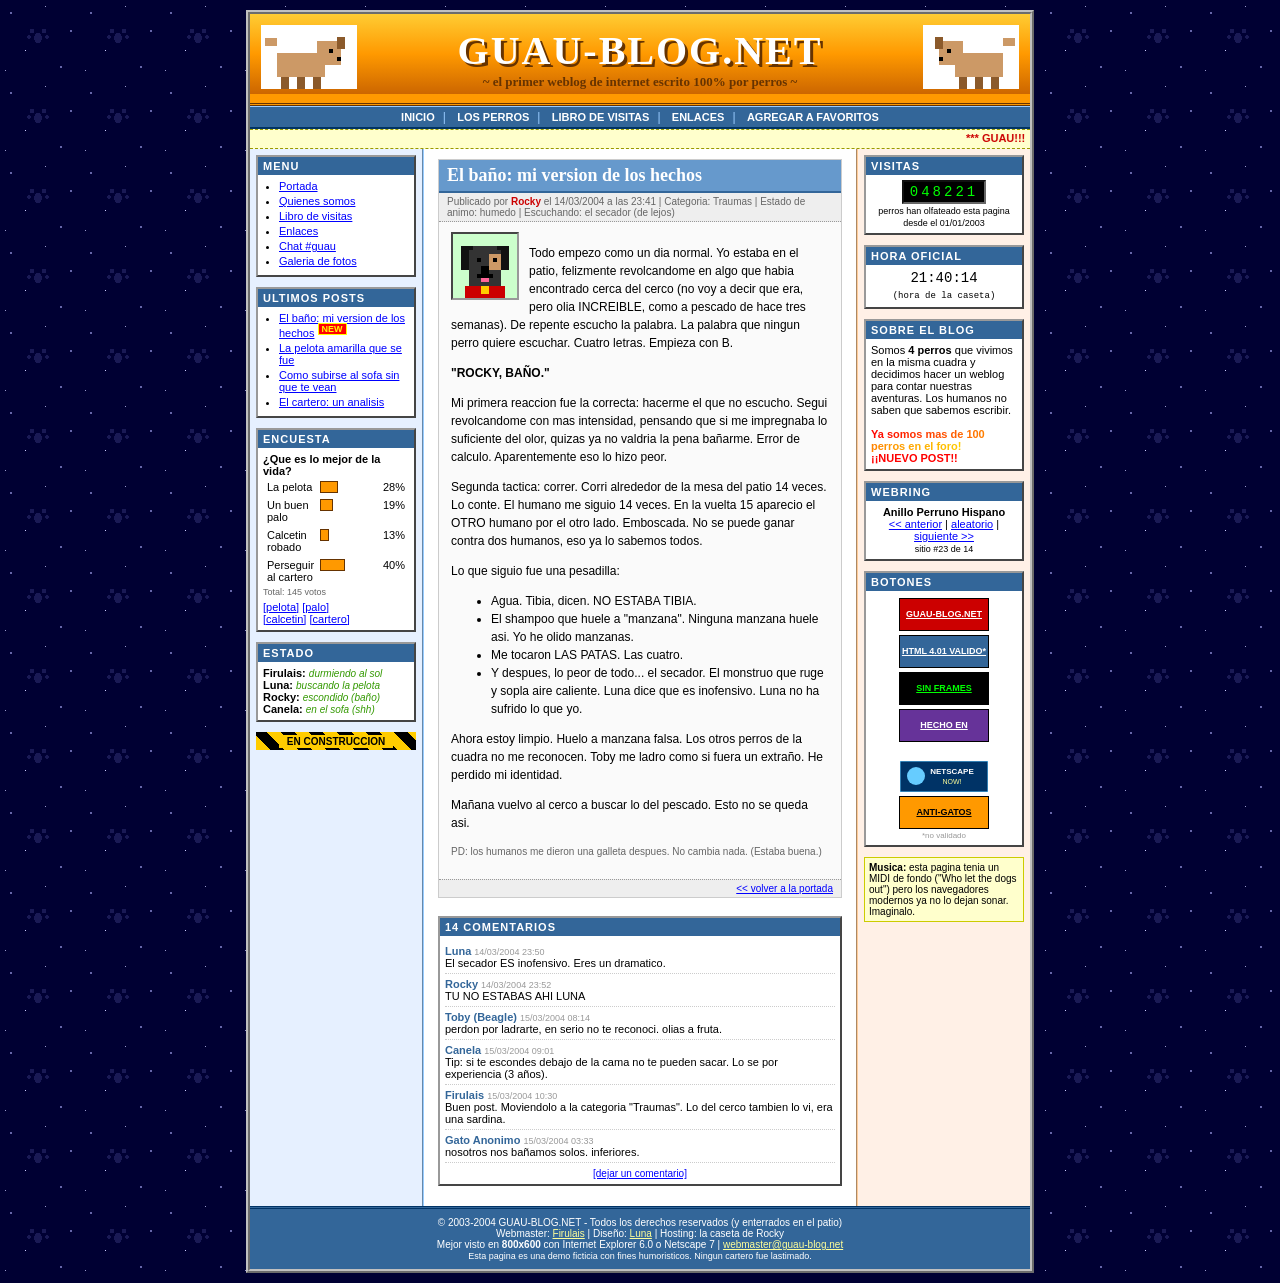
<file: posts/rocky-el-bano.html>
<!DOCTYPE html>
<html lang="es">
<head>
<meta charset="utf-8">
<meta name="viewport" content="width=device-width">
<meta name="description" content="GUAU-BLOG.NET - El primer blog de internet escrito 100% por perros. Diario, fotos, libro de visitas y mas!">
<meta name="keywords" content="perros, blog, guau, huesos, cartero, pelota, diario, mascotas, 2004">
<meta name="generator" content="Microsoft FrontPage 2003">
<title>El baño: mi version de los hechos - GUAU-BLOG.NET</title>
<link rel="stylesheet" href="../style.css" type="text/css">
<script src="../script.js" type="text/javascript"></script>
</head>
<body>
<div id="marco">

  <div id="cabecera">
    <table width="100%"><tr>
      <td width="96"><img src="../img/perro-cola.svg" width="96" height="64" alt="perro moviendo la cola"></td>
      <td align="center">
        <h1>GUAU-BLOG.NET</h1>
        <div class="lema">~ el primer weblog de internet escrito 100% por perros ~</div>
      </td>
      <td width="96" align="right"><img src="../img/perro-cola.svg" width="96" height="64" alt="perro moviendo la cola" style="transform:scaleX(-1)"></td>
    </tr></table>
  </div>

  <div id="navbar">
    <a href="../index.html">INICIO</a><span class="sep">|</span>
    <a href="../perros.html">LOS PERROS</a><span class="sep">|</span>
    <a href="../libro-visitas.html">LIBRO DE VISITAS</a><span class="sep">|</span>
    <a href="../enlaces.html">ENLACES</a><span class="sep">|</span>
    <a href="#" onclick="favoritos();return false;">AGREGAR A FAVORITOS</a>
  </div>

  <div id="marquesina">
    <marquee scrollamount="4">*** GUAU!!! *** Bienvenidos a GUAU-BLOG.NET *** Ya somos 4 perros bloggeando *** NUEVO: Rocky cuenta su trauma con el baño *** Firma el libro de visitas o te muerdo (es broma) *** Esta pagina se ve mejor en 800x600 con Internet Explorer 6 *** Se busca: pelota amarilla perdida en el parque, recompensa 3 galletas ***</marquee>
  </div>

  <table class="layout"><tr>

    <td class="izq">
      <div class="caja">
        <h3>Menu</h3>
        <div class="cuerpo"><ul>
          <li><a href="../index.html">Portada</a></li>
          <li><a href="../perros.html">Quienes somos</a></li>
          <li><a href="../libro-visitas.html">Libro de visitas</a></li>
          <li><a href="../enlaces.html">Enlaces</a></li>
          <li><a href="#" onclick="alert('El chat IRC esta caido desde 2003, disculpen.');return false;">Chat #guau</a></li>
          <li><a href="#" onclick="alert('Fotos: pendiente, la camara digital cuesta 40.000 pesos.');return false;">Galeria de fotos</a></li>
        </ul></div>
      </div>

      <div class="caja">
        <h3>Ultimos posts</h3>
        <div class="cuerpo"><ul>
          <li><a href="../posts/rocky-el-bano.html">El baño: mi version de los hechos</a> <span class="nuevo">NEW</span></li>
          <li><a href="../posts/luna-la-pelota.html">La pelota amarilla que se fue</a></li>
          <li><a href="../posts/canela-sofa.html">Como subirse al sofa sin que te vean</a></li>
          <li><a href="../posts/firulais-cartero.html">El cartero: un analisis</a></li>
        </ul></div>
      </div>

      <div class="caja">
        <h3>Encuesta</h3>
        <div class="cuerpo">
          <b>¿Que es lo mejor de la vida?</b>
          <div id="resultados"></div>
          <div style="margin-top:4px">
            <a href="#" onclick="votar('pelota');return false;">[pelota]</a>
            <a href="#" onclick="votar('palo');return false;">[palo]</a><br>
            <a href="#" onclick="votar('calcetin');return false;">[calcetin]</a>
            <a href="#" onclick="votar('cartero');return false;">[cartero]</a>
          </div>
        </div>
      </div>

      <div class="caja">
        <h3>Estado</h3>
        <div class="cuerpo">
          <b>Firulais:</b> <span class="estado">durmiendo al sol</span><br>
          <b>Luna:</b> <span class="estado">buscando la pelota</span><br>
          <b>Rocky:</b> <span class="estado">escondido (baño)</span><br>
          <b>Canela:</b> <span class="estado">en el sofa (shh)</span>
        </div>
      </div>

      <div class="construccion"><span>EN CONSTRUCCION</span></div>
    </td>

    <td class="centro">
      <div class="entrada">
        <h2>El baño: mi version de los hechos</h2>
        <div class="meta">Publicado por <b>Rocky</b> el 14/03/2004 a las 23:41 | Categoria: Traumas | Estado de animo: humedo | Escuchando: el secador (de lejos)</div>
        <div class="texto">
          <img class="avatar" src="../img/avatares/rocky.svg" alt="Rocky">
          <p>Todo empezo como un dia normal. Yo estaba en el patio, felizmente revolcandome en algo que habia encontrado
          cerca del cerco (no voy a decir que era, pero olia INCREIBLE, como a pescado de hace tres semanas).
          De repente escucho la palabra. La palabra que ningun perro quiere escuchar. Cuatro letras. Empieza con B.</p>
          <p><b>"ROCKY, BAÑO."</b></p>
          <p>Mi primera reaccion fue la correcta: hacerme el que no escucho. Segui revolcandome con mas intensidad,
          pensando que si me impregnaba lo suficiente del olor, quizas ya no valdria la pena bañarme. Error de calculo.
          Aparentemente eso lo hizo peor.</p>
          <p>Segunda tactica: correr. Corri alrededor de la mesa del patio 14 veces. Lo conte. El humano me siguio 14 veces.
          En la vuelta 15 aparecio el OTRO humano por el otro lado. Emboscada. No se puede ganar contra dos humanos,
          eso ya lo sabemos todos.</p>
          <p>Lo que siguio fue una pesadilla:</p>
          <ul>
            <li>Agua. Tibia, dicen. NO ESTABA TIBIA.</li>
            <li>El shampoo que huele a "manzana". Ninguna manzana huele asi. Yo he olido manzanas.</li>
            <li>Me tocaron LAS PATAS. Las cuatro.</li>
            <li>Y despues, lo peor de todo... el secador. El monstruo que ruge y sopla aire caliente. Luna dice que es inofensivo. Luna no ha sufrido lo que yo.</li>
          </ul>
          <p>Ahora estoy limpio. Huelo a manzana falsa. Los otros perros de la cuadra no me reconocen. Toby me ladro como si fuera un extraño.
          He perdido mi identidad.</p>
          <p>Mañana vuelvo al cerco a buscar lo del pescado. Esto no se queda asi.</p>
          <p style="font-size:10px;color:#666">PD: los humanos me dieron una galleta despues. No cambia nada. (Estaba buena.)</p>
        </div>
        <div class="pie"><a href="../index.html">&lt;&lt; volver a la portada</a></div>
      </div>

      <div class="caja">
        <h3>14 comentarios</h3>
        <div class="cuerpo">
          <div class="chat-msg"><span class="quien">Luna</span> <span class="cuando">14/03/2004 23:50</span><br>El secador ES inofensivo. Eres un dramatico.</div>
          <div class="chat-msg"><span class="quien">Rocky</span> <span class="cuando">14/03/2004 23:52</span><br>TU NO ESTABAS AHI LUNA</div>
          <div class="chat-msg"><span class="quien">Toby (Beagle)</span> <span class="cuando">15/03/2004 08:14</span><br>perdon por ladrarte, en serio no te reconoci. olias a fruta.</div>
          <div class="chat-msg"><span class="quien">Canela</span> <span class="cuando">15/03/2004 09:01</span><br>Tip: si te escondes debajo de la cama no te pueden sacar. Lo se por experiencia (3 años).</div>
          <div class="chat-msg"><span class="quien">Firulais</span> <span class="cuando">15/03/2004 10:30</span><br>Buen post. Moviendolo a la categoria "Traumas". Lo del cerco tambien lo vi, era una sardina.</div>
          <div class="chat-msg"><span class="quien">Gato Anonimo</span> <span class="cuando">15/03/2004 03:33</span><br>nosotros nos bañamos solos. inferiores.</div>
          <div style="text-align:center;font-size:10px;margin-top:5px"><a href="#" onclick="alert('Los comentarios estan cerrados por spam de gatos.');return false;">[dejar un comentario]</a></div>
        </div>
      </div>
    </td>

    <td class="der">
      <div class="caja">
        <h3>Visitas</h3>
        <div class="cuerpo" style="text-align:center">
          <span class="contador" id="contador">000000</span><br>
          <span style="font-size:9px">perros han olfateado esta pagina desde el 01/01/2003</span>
        </div>
      </div>

      <div class="caja">
        <h3>Hora oficial</h3>
        <div class="cuerpo" style="text-align:center;font-family:'Courier New';font-size:14px">
          <span id="reloj">00:00:00</span><br>
          <span style="font-size:9px">(hora de la caseta)</span>
        </div>
      </div>

      <div class="caja">
        <h3>Sobre el blog</h3>
        <div class="cuerpo">
          Somos <b>4 perros</b> que vivimos en la misma cuadra y decidimos hacer un weblog para contar nuestras aventuras.
          Los humanos no saben que sabemos escribir.<br><br>
          <span class="arcoiris">Ya somos mas de 100 perros en el foro!</span><br>
          <span class="parpadeo" style="color:red;font-weight:bold">¡¡NUEVO POST!!</span>
        </div>
      </div>

      <div class="caja">
        <h3>Webring</h3>
        <div class="cuerpo" style="text-align:center">
          <b>Anillo Perruno Hispano</b><br>
          <a href="#">&lt;&lt; anterior</a> | <a href="#">aleatorio</a> | <a href="#">siguiente &gt;&gt;</a><br>
          <span style="font-size:9px">sitio #23 de 14</span>
        </div>
      </div>

      <div class="caja">
        <h3>Botones</h3>
        <div class="cuerpo" style="text-align:center">
          <a class="boton88" href="#" style="background:#cc0000">GUAU-BLOG.NET</a><br>
          <a class="boton88" href="#" style="background:#336699">HTML 4.01 VALIDO*</a><br>
          <a class="boton88" href="#" style="background:#000000;color:#00ff00 !important">SIN FRAMES</a><br>
          <a class="boton88" href="#" style="background:#663399">HECHO EN NOTEPAD</a><br>
          <img src="../img/netscape.svg" width="88" height="31" alt="Netscape Now!"><br>
          <a class="boton88" href="#" style="background:#ff9900;color:#000 !important">ANTI-GATOS</a>
          <div style="font-size:8px;color:#999">*no validado</div>
        </div>
      </div>

      <div class="nota-cd">
        <b>Musica:</b> esta pagina tenia un MIDI de fondo ("Who let the dogs out") pero los navegadores modernos ya no lo dejan sonar. Imaginalo.
      </div>
    </td>

  </tr></table>

  <div id="pie">
    &copy; 2003-2004 GUAU-BLOG.NET - Todos los derechos reservados (y enterrados en el patio)<br>
    Webmaster: <a href="../perros.html#firulais">Firulais</a> | Diseño: <a href="../perros.html#luna">Luna</a> | Hosting: la caseta de Rocky<br>
    Mejor visto en <b>800x600</b> con Internet Explorer 6.0 o Netscape 7 | <a href="#" onclick="alert('Nadie ha recibido nunca un email en esta direccion.');return false;">webmaster@guau-blog.net</a><br>
    <span style="font-size:9px">Esta pagina es una demo ficticia con fines humoristicos. Ningun cartero fue lastimado.</span>
  </div>

</div>
</body>
</html>
</file>
<file: style.css>
/* ===================================================
   GUAU-BLOG.NET - Hoja de estilos oficial (v2.3)
   Mejor visto en Internet Explorer 6 a 800x600
   Ultima actualizacion: 14/03/2004
   =================================================== */

body {
  background-color: #000033;
  background-image: url("img/bg-tile.svg");
  background-repeat: repeat;
  color: #000000;
  font-family: Verdana, Arial, Helvetica, sans-serif;
  font-size: 12px;
  margin: 0;
  padding: 0;
}

a:link    { color: #0000ff; text-decoration: underline; }
a:visited { color: #800080; }
a:hover   { color: #ff0000; text-decoration: none; background-color: #ffff00; }
a:active  { color: #ff6600; }

#marco {
  width: 780px;
  margin: 10px auto;
  background-color: #ffffff;
  border: 4px ridge #c0c0c0;
}

#cabecera {
  background: #ff9900 url("img/cabecera-tile.svg") repeat-x;
  border-bottom: 3px double #663300;
  text-align: center;
  padding: 8px;
}
#cabecera h1 {
  font-family: "Comic Sans MS", "Comic Sans", cursive;
  font-size: 40px;
  color: #ffffff;
  margin: 0;
  text-shadow: 3px 3px 0 #663300;
  letter-spacing: 2px;
}
#cabecera .lema {
  font-family: "Comic Sans MS", cursive;
  color: #663300;
  font-weight: bold;
  font-size: 13px;
}

#navbar {
  background-color: #336699;
  border-top: 1px solid #99ccff;
  border-bottom: 2px solid #003366;
  padding: 3px;
  text-align: center;
}
#navbar a {
  color: #ffffff;
  font-weight: bold;
  text-decoration: none;
  padding: 2px 8px;
  font-size: 11px;
}
#navbar a:hover { color: #ffff00; background-color: #003366; }
#navbar .sep { color: #99ccff; }

#marquesina {
  background-color: #ffffcc;
  border-top: 1px dashed #999900;
  border-bottom: 1px dashed #999900;
  color: #cc0000;
  font-weight: bold;
  font-size: 11px;
  padding: 2px;
}

/* Tabla principal (si, con tablas, como Dios manda) */
table.layout { width: 100%; border-collapse: collapse; }
table.layout td { vertical-align: top; }
td.izq { width: 160px; background-color: #e6f0ff; border-right: 2px groove #99ccff; padding: 6px; }
td.der { width: 160px; background-color: #fff0e6; border-left: 2px groove #ffcc99; padding: 6px; }
td.centro { padding: 10px 14px; }

.caja {
  border: 2px outset #999999;
  background-color: #ffffff;
  margin-bottom: 10px;
  font-size: 11px;
}
.caja h3 {
  margin: 0;
  padding: 3px 5px;
  background-color: #336699;
  color: #ffffff;
  font-size: 11px;
  font-weight: bold;
  text-transform: uppercase;
  letter-spacing: 1px;
}
.caja .cuerpo { padding: 5px; }
.caja ul { margin: 0; padding-left: 16px; }
.caja li { margin-bottom: 3px; }

/* Entradas del blog */
.entrada {
  border: 1px solid #cccccc;
  margin-bottom: 18px;
  background-color: #fafafa;
}
.entrada h2 {
  margin: 0;
  padding: 5px 8px;
  font-family: "Comic Sans MS", cursive;
  font-size: 18px;
  color: #ffffff;
  background: #6699cc;
  border-bottom: 2px solid #336699;
}
.entrada h2 a { color: #ffffff; text-decoration: none; }
.entrada h2 a:hover { color: #ffff00; background: none; }
.entrada .meta {
  background-color: #eeeeee;
  padding: 3px 8px;
  font-size: 10px;
  color: #666666;
  border-bottom: 1px dotted #999999;
}
.entrada .meta b { color: #cc0000; }
.entrada .texto { padding: 10px 12px; line-height: 1.5; }
.entrada .pie {
  background-color: #eeeeee;
  padding: 3px 8px;
  font-size: 10px;
  text-align: right;
  border-top: 1px dotted #999999;
}

.avatar {
  float: left;
  margin: 0 10px 5px 0;
  border: 2px inset #999999;
  background: #ffffff;
  width: 64px;
  height: 64px;
}
.avatar-grande {
  border: 3px ridge #cc9966;
  width: 100px;
  height: 100px;
  background: #ffffff;
}

.estado {
  font-size: 10px;
  color: #339900;
  font-style: italic;
}

/* Efectos "profesionales" */
.parpadeo { animation: parpadeo 1s steps(2, start) infinite; }
@keyframes parpadeo { to { visibility: hidden; } }

.arcoiris {
  font-weight: bold;
  background: linear-gradient(90deg, #ff0000, #ff9900, #ffff00, #00cc00, #0066ff, #9900cc, #ff0000);
  background-size: 400% 100%;
  -webkit-background-clip: text;
  background-clip: text;
  color: transparent;
  animation: arcoiris 3s linear infinite;
}
@keyframes arcoiris { to { background-position: 400% 0; } }

.nuevo {
  background-color: #ff0000;
  color: #ffff00;
  font-size: 9px;
  font-weight: bold;
  padding: 0 3px;
  border: 1px solid #ffff00;
  vertical-align: super;
}

.contador {
  font-family: "Courier New", monospace;
  background: #000000;
  color: #00ff00;
  padding: 2px 6px;
  border: 2px inset #666666;
  letter-spacing: 3px;
  font-size: 14px;
  display: inline-block;
}

.boton88 {
  display: inline-block;
  width: 88px;
  height: 31px;
  border: 1px solid #000000;
  margin: 2px 0;
  font-size: 9px;
  font-weight: bold;
  line-height: 31px;
  text-align: center;
  text-decoration: none;
  color: #ffffff !important;
  font-family: Arial, sans-serif;
}
.boton88:hover { background-color: #ffffff !important; color: #000000 !important; }

hr.perro {
  border: 0;
  height: 3px;
  background: repeating-linear-gradient(90deg, #cc9966 0 8px, #ffffff 8px 12px);
}

#pie {
  background-color: #336699;
  color: #ffffff;
  text-align: center;
  font-size: 10px;
  padding: 8px;
  border-top: 3px double #003366;
}
#pie a { color: #ffff99; }

.chat-msg {
  border-bottom: 1px dotted #cccccc;
  padding: 4px 0;
  font-size: 11px;
}
.chat-msg .quien { font-weight: bold; color: #336699; }
.chat-msg .cuando { color: #999999; font-size: 9px; }

table.encuesta td { font-size: 11px; padding: 2px; }
.barra { background: #ff9900; height: 10px; border: 1px solid #663300; }

form.retro input[type=text], form.retro textarea, form.retro select {
  font-family: Verdana, sans-serif;
  font-size: 11px;
  border: 2px inset #cccccc;
  background: #ffffff;
}
form.retro input[type=submit], form.retro button {
  font-family: Verdana, sans-serif;
  font-size: 11px;
  border: 2px outset #cccccc;
  background: #e0e0e0;
  padding: 2px 8px;
  cursor: pointer;
}
form.retro input[type=submit]:active { border-style: inset; }

.construccion {
  text-align: center;
  font-weight: bold;
  color: #000000;
  background: repeating-linear-gradient(45deg, #ffcc00 0 10px, #000000 10px 20px);
  padding: 2px;
  margin: 8px 0;
}
.construccion span {
  background: #ffcc00;
  padding: 1px 8px;
  font-size: 10px;
}

.nota-cd {
  background: #ffffcc;
  border: 1px solid #cccc00;
  padding: 4px;
  font-size: 10px;
  margin-top: 6px;
}

.huella { color: #cc9966; font-size: 14px; }
</file>
